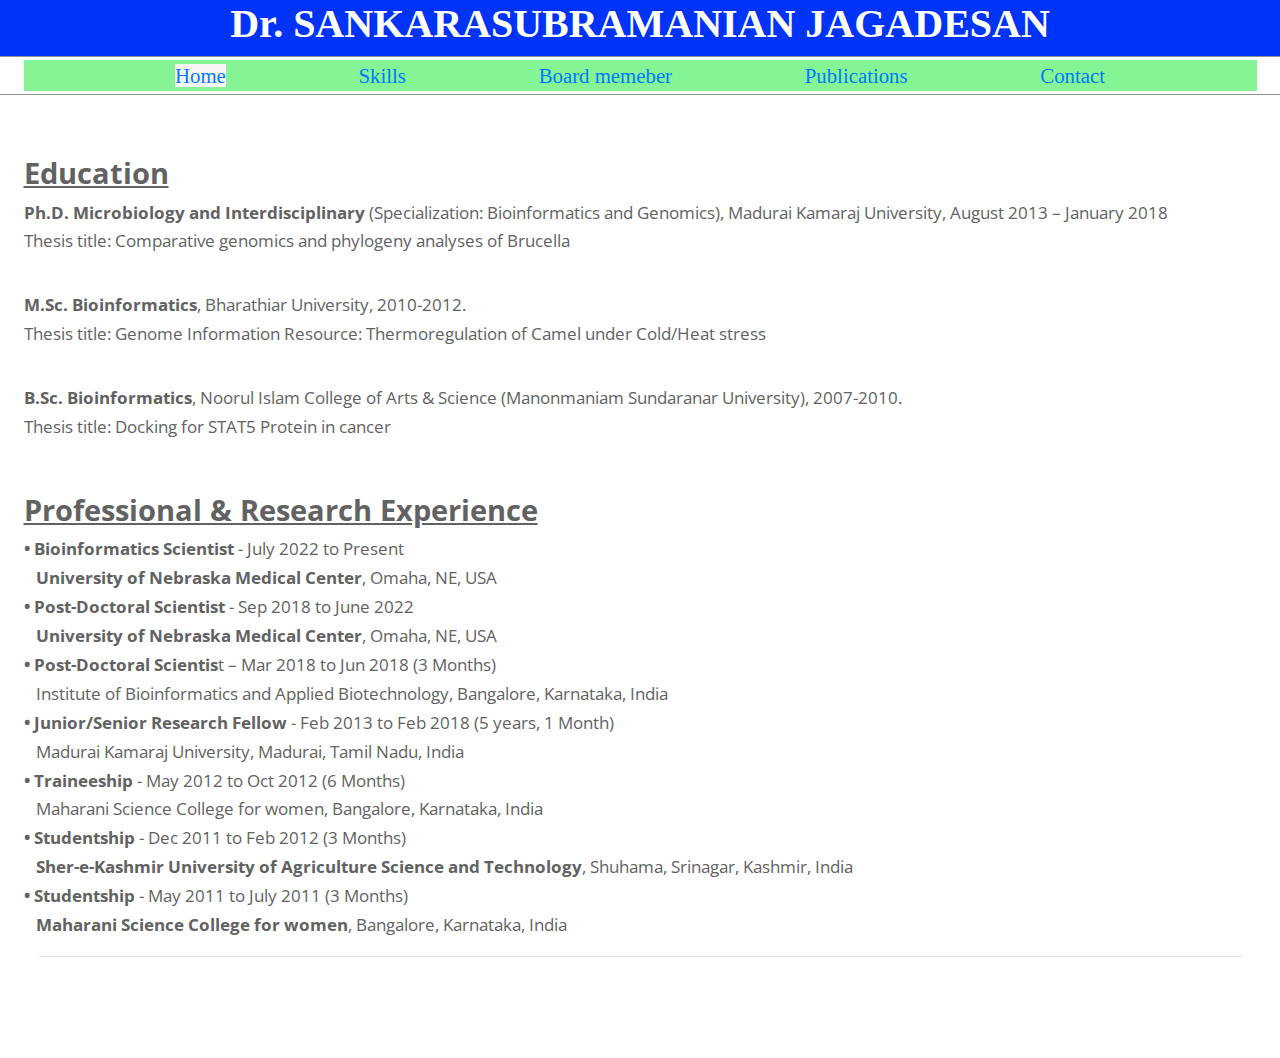
<file: index.html>
<!DOCTYPE html>
<html lang="en">
  <head>
    <meta charset="UTF-8" />
    <meta name="viewport" content="width=device-width, initial-scale=1.0" />
    <meta http-equiv="X-UA-Compatible" content="ie=edge" />
    <title>Sankarasubramanian Jagadesan</title>
    <link
      rel="stylesheet"
      href="https://fonts.googleapis.com/css?family=Open+Sans:300,400,600"
    />
    <!-- https://fonts.google.com/specimen/Open+Sans -->
    <link rel="stylesheet" href="css/all.min.css" />
    <!-- https://fontawesome.com/ -->
    <link rel="stylesheet" href="css/bootstrap.min.css" />
    <!-- https://getbootstrap.com/ -->
    <link rel="stylesheet" href="css/tooplate-style.css" />
    <style type="text/css">
    .tm-nav-section .container .row .col-12 .navbar.navbar-expand-md.navbar-light .collapse.navbar-collapse .navbar-nav.mx-auto.tm-navbar-nav li a {
    font-family: Cambria, Hoefler Text, Liberation Serif, Times, Times New Roman, serif;
}
    </style>
    <!--
Tooplate 2111 Pro Line
http://www.tooplate.com/view/2111-pro-line
-->
  </head>

  <body>
    <!-- page header -->
    <div class="align-content-lg-center" id="home">
      <div class="col-12 text-center" style="background: #0033F8">
      
          <h1 class="d-inline-block" style="color: #FFFFFF; font-family:'Times New Roman'"><strong>Dr. SANKARASUBRAMANIAN JAGADESAN</strong></h1>

      </div>
    </div>
    <!-- navbar -->
<div class="tm-nav-section">
      <div class="container">
        <div class="row">
          <div class="col-12">
            <nav class="navbar navbar-expand-md navbar-light">
              
             
              <div class="collapse navbar-collapse" style="background: #85F495">
                <ul class="navbar-nav mx-auto tm-navbar-nav">
                   <li>
                    <a style="background: #F9F5F6" href="/">Home</a>
					</li>
                  <li>
                    <a  href="/skills.html">Skills</a>
                  </li>
                  <li>
                    <a href="/boardmember.html">Board memeber</a>
                  </li>
                  <li>
                    <a href="/publications.html">Publications</a>
                  </li>
                  <li>
                    <a href="/contactus.html">Contact</a>
					</li>
                </ul>
              </div>
            </nav>
          </div>
        </div>
      </div>
    </div>

 
    <!-- Features -->
    <div class="container tm-features-section" id="features">
      <div class="row tm-features-row">
        <section >
        
     
			 
            <h3 class="tm-feature-h"><strong><u>Education</u></strong></h3>
     
          <p> <strong>Ph.D. Microbiology and Interdisciplinary</strong> (Specialization: Bioinformatics and Genomics), Madurai Kamaraj University, August 2013 – January 2018 <br>
            Thesis title: Comparative genomics and phylogeny analyses of Brucella&nbsp;</p>
          <p><strong>M.Sc. Bioinformatics</strong>, Bharathiar University, 2010-2012. <br>
          Thesis title: Genome Information Resource: Thermoregulation of Camel under Cold/Heat stress&nbsp;</p>
          <p><strong>B.Sc. Bioinformatics</strong>, Noorul Islam College of Arts &amp; Science (Manonmaniam Sundaranar University), 2007-2010. <br>
          Thesis title: Docking for STAT5 Protein in cancer &nbsp; </p>

        </section>
       
      </div>
		<br>
		<br>
		<div class="row tm-features-row">
        <section >
        
     
            <h3 class="tm-feature-h"><strong><u>Professional &amp; Research Experience</u></strong></h3>
     
          <p> <strong>• Bioinformatics Scientist</strong> - July 2022 to Present <br>
          &nbsp; &nbsp;<strong>University of Nebraska Medical Center</strong>, Omaha, NE, USA <br>
<strong> • Post-Doctoral Scientist</strong> - Sep 2018 to June 2022 <br>
&nbsp; &nbsp;<strong>University of Nebraska Medical Center</strong>, Omaha, NE, USA <br>
<strong> • Post-Doctoral Scientis</strong>t – Mar 2018 to Jun 2018 (3 Months) <br>
&nbsp; &nbsp;Institute of Bioinformatics and Applied Biotechnology, Bangalore, Karnataka, India <br>
          <strong>• Junior/Senior Research Fellow</strong> - Feb 2013 to Feb 2018 (5 years, 1 Month) <br>
          &nbsp; &nbsp;Madurai Kamaraj University, Madurai, Tamil Nadu, India <br>
          <strong>• Traineeship</strong> - May 2012 to Oct 2012 (6 Months) <br>
          &nbsp; &nbsp;Maharani Science College for women, Bangalore, Karnataka, India <br>
          <strong> • Studentship</strong> - Dec 2011 to Feb 2012 (3 Months) <br>
          <strong>&nbsp; &nbsp;Sher-e-Kashmir University of Agriculture Science and Technology</strong>, Shuhama, Srinagar, Kashmir, India <br>
<strong> • Studentship</strong> - May 2011 to July 2011 (3 Months) <br>
&nbsp; &nbsp;<strong>Maharani Science College for women</strong>, Bangalore, Karnataka, India&nbsp;</p>
			
         
          

        </section>
       
      </div>
		<hr>
    </div>

    <!-- Activities -->
    

      
    

    <script src="js/jquery-1.9.1.min.js"></script>
    <!-- Single Page Nav plugin works with this version of jQuery -->
    <script src="js/jquery.singlePageNav.min.js"></script>
    <script src="js/bootstrap.min.js"></script>
    <script>
      /**
       * detect IE
       * returns version of IE or false, if browser is not Internet Explorer
       */
      function detectIE() {
        var ua = window.navigator.userAgent;

        var msie = ua.indexOf("MSIE ");
        if (msie > 0) {
          // IE 10 or older => return version number
          return parseInt(ua.substring(msie + 5, ua.indexOf(".", msie)), 10);
        }

        var trident = ua.indexOf("Trident/");
        if (trident > 0) {
          // IE 11 => return version number
          var rv = ua.indexOf("rv:");
          return parseInt(ua.substring(rv + 3, ua.indexOf(".", rv)), 10);
        }

        // var edge = ua.indexOf('Edge/');
        // if (edge > 0) {
        //     // Edge (IE 12+) => return version number
        //     return parseInt(ua.substring(edge + 5, ua.indexOf('.', edge)), 10);
        // }

        // other browser
        return false;
      }

      function setVideoHeight() {
        const videoRatio = 1920 / 1080;
        const minVideoWidth = 400 * videoRatio;
        let secWidth = 0,
          secHeight = 0;

        secWidth = videoSec.width();
        secHeight = videoSec.height();

        secHeight = secWidth / 2.13;

        if (secHeight > 600) {
          secHeight = 600;
        } else if (secHeight < 400) {
          secHeight = 400;
        }

        if (secWidth > minVideoWidth) {
          $("video").width(secWidth);
        } else {
          $("video").width(minVideoWidth);
        }

        videoSec.height(secHeight);
      }

      // Parallax function
      // https://codepen.io/roborich/pen/wpAsm
      var background_image_parallax = function($object, multiplier) {
        multiplier = typeof multiplier !== "undefined" ? multiplier : 0.5;
        multiplier = 1 - multiplier;
        var $doc = $(document);
        $object.css({ "background-attatchment": "fixed" });
        $(window).scroll(function() {
          var from_top = $doc.scrollTop(),
            bg_css = "center " + multiplier * from_top + "px";
          $object.css({ "background-position": bg_css });
        });
      };

      $(window).scroll(function() {
        if ($(this).scrollTop() > 50) {
          $(".scrolltop:hidden")
            .stop(true, true)
            .fadeIn();
        } else {
          $(".scrolltop")
            .stop(true, true)
            .fadeOut();
        }

        // Make sticky header
        if ($(this).scrollTop() > 158) {
          $(".tm-nav-section").addClass("sticky");
        } else {
          $(".tm-nav-section").removeClass("sticky");
        }
      });

      let videoSec;

      $(function() {
        if (detectIE()) {
          alert(
            "Please use the latest version of Edge, Chrome, or Firefox for best browsing experience."
          );
        }

        const mainNav = $("#tmMainNav");
        mainNav.singlePageNav({
          filter: ":not(.external)",
          offset: $(".tm-nav-section").outerHeight(),
          updateHash: true,
          beforeStart: function() {
            mainNav.removeClass("show");
          }
        });

        videoSec = $("#tmVideoSection");

        // Adjust height of video when window is resized
        $(window).resize(function() {
          setVideoHeight();
        });

        setVideoHeight();

        $(window).on("load scroll resize", function() {
          var scrolled = $(this).scrollTop();
          var vidHeight = $("#hero-vid").height();
          var offset = vidHeight * 0.6;
          var scrollSpeed = 0.25;
          var windowWidth = window.innerWidth;

          if (windowWidth < 768) {
            scrollSpeed = 0.1;
            offset = vidHeight * 0.5;
          }

          $("#hero-vid").css(
            "transform",
            "translate3d(-50%, " + -(offset + scrolled * scrollSpeed) + "px, 0)"
          ); // parallax (25% scroll rate)
        });

        // Parallax image background
        background_image_parallax($(".tm-parallax"), 0.4);

        // Back to top
        $(".scroll").click(function() {
          $("html,body").animate(
            { scrollTop: $("#home").offset().top },
            "1000"
          );
          return false;
        });
      });
    </script>
  </body>
</html>
</file>
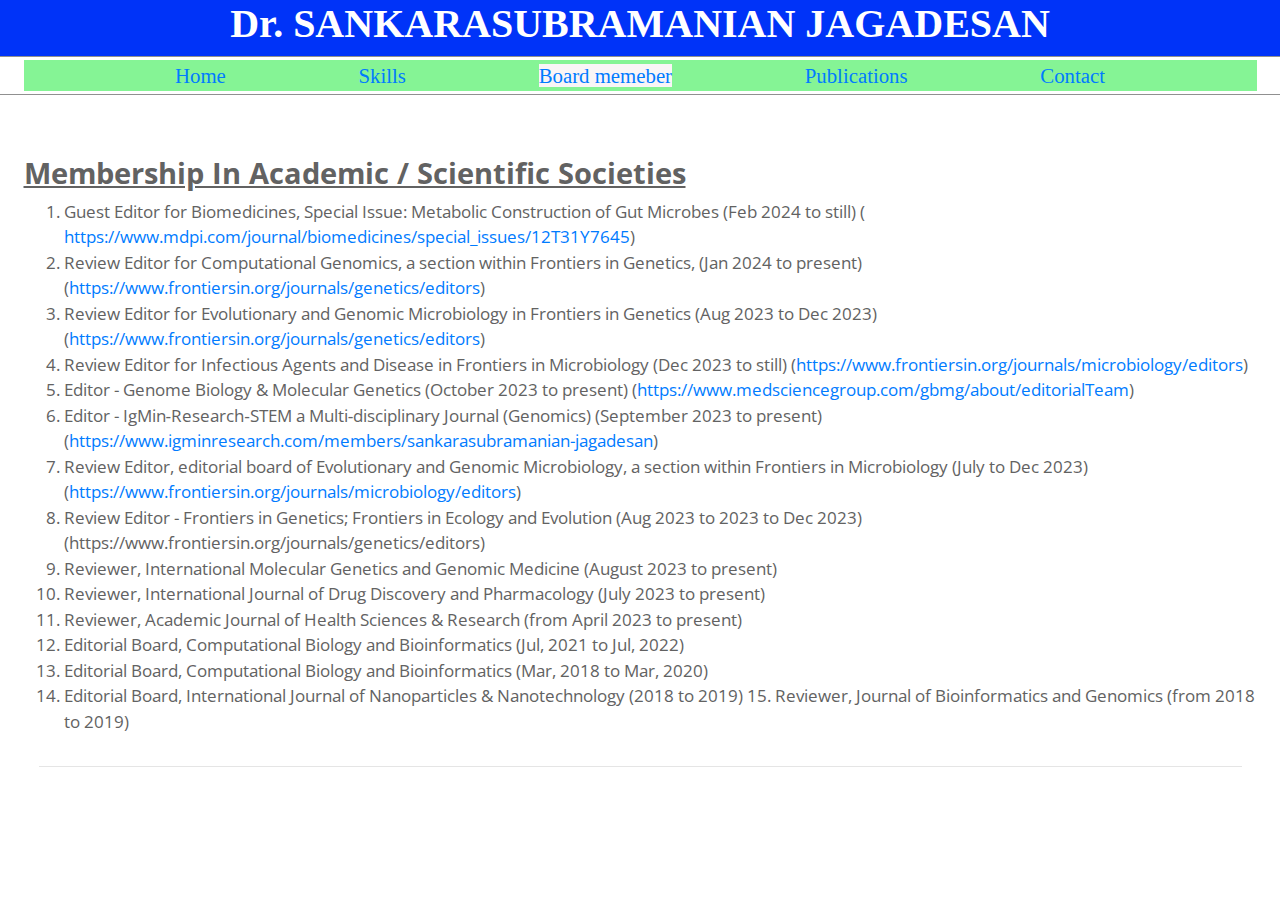
<file: boardmember.html>
<!DOCTYPE html>
<html lang="en">
  <head>
    <meta charset="UTF-8" />
    <meta name="viewport" content="width=device-width, initial-scale=1.0" />
    <meta http-equiv="X-UA-Compatible" content="ie=edge" />
    <title>Sankarasubramanian Jagadesan</title>
    <link
      rel="stylesheet"
      href="https://fonts.googleapis.com/css?family=Open+Sans:300,400,600"
    />
    <!-- https://fonts.google.com/specimen/Open+Sans -->
    <link rel="stylesheet" href="css/all.min.css" />
    <!-- https://fontawesome.com/ -->
    <link rel="stylesheet" href="css/bootstrap.min.css" />
    <!-- https://getbootstrap.com/ -->
    <link rel="stylesheet" href="css/tooplate-style.css" />
    <!--
Tooplate 2111 Pro Line
http://www.tooplate.com/view/2111-pro-line
-->
  </head>

  <body>
    <!-- page header -->
    <div class="align-content-lg-center" id="home">
      <div class="col-12 text-center" style="background: #0033F8">
      
          <h1 class="d-inline-block" style="color: #FFFFFF; font-family:'Times New Roman'"><strong>Dr. SANKARASUBRAMANIAN JAGADESAN</strong></h1>

      </div>
    </div>
    <!-- navbar -->
    <div class="tm-nav-section">
      <div class="container">
        <div class="row">
          <div class="col-12">
            <nav class="navbar navbar-expand-md navbar-light">


              <div class="collapse navbar-collapse" style="background: #85F495">
                <ul class="navbar-nav mx-auto tm-navbar-nav">
                   <li >
                    <a  href="/index.html">Home</a>
                  </li>
                  <li>
                    <a  href="/skills.html">Skills</a>
                  </li>
                  <li>
                    <a style="background: #F9F5F6" href="/">Board memeber</a>
                  </li>
                  <li>
                    <a href="/publications.html">Publications</a>
                  </li>
                  <li>
                    <a href="/contactus.html">Contact</a>
					</li>
                </ul>
              </div>
            </nav>
          </div>
        </div>
      </div>
    </div>

 
    <!-- Features -->
    <div class="container tm-features-section" id="features">
      <div class="row tm-features-row">
        <section >
        
     
            <h3 class="tm-feature-h"><strong><u>Membership In Academic / Scientific Societies</u></strong></h3>
            <ol>
              <li> Guest Editor for Biomedicines, Special Issue: Metabolic Construction of Gut Microbes (Feb 2024 to still) ( <a href="https://www.mdpi.com/journal/biomedicines/special_issues/12T31Y7645">https://www.mdpi.com/journal/biomedicines/special_issues/12T31Y7645</a>)&nbsp;</li>
              <li> Review Editor for Computational Genomics, a section within Frontiers in Genetics, (Jan 2024 to present) (<a href="https://www.frontiersin.org/journals/genetics/editors">https://www.frontiersin.org/journals/genetics/editors</a>)&nbsp;</li>
              <li> Review Editor for Evolutionary and Genomic Microbiology in Frontiers in Genetics (Aug 2023 to Dec 2023) (<a href="https://www.frontiersin.org/journals/genetics/editors">https://www.frontiersin.org/journals/genetics/editors</a>)&nbsp;</li>
              <li>Review Editor for Infectious Agents and Disease in Frontiers in Microbiology (Dec 2023 to still) (<a href="https://www.frontiersin.org/journals/microbiology/editors">https://www.frontiersin.org/journals/microbiology/editors</a>)&nbsp;</li>
              <li> Editor - Genome Biology &amp; Molecular Genetics (October 2023 to present) (<a href="https://www.medsciencegroup.com/gbmg/about/editorialTeam">https://www.medsciencegroup.com/gbmg/about/editorialTeam</a>)&nbsp;</li>
              <li> Editor - IgMin‐Research‐STEM a Multi‐disciplinary Journal (Genomics) (September 2023 to present) (<a href="https://www.igminresearch.com/members/sankarasubramanian-jagadesan">https://www.igminresearch.com/members/sankarasubramanian-jagadesan</a>)&nbsp;</li>
              <li>Review Editor, editorial board of Evolutionary and Genomic Microbiology, a section within Frontiers in Microbiology (July to Dec 2023) (<a href="https://www.frontiersin.org/journals/microbiology/editors">https://www.frontiersin.org/journals/microbiology/editors</a>)&nbsp;</li>
              <li>Review Editor - Frontiers in Genetics; Frontiers in Ecology and Evolution (Aug 2023 to 2023 to Dec 2023) (https://www.frontiersin.org/journals/genetics/editors)&nbsp;</li>
              <li>Reviewer, International Molecular Genetics and Genomic Medicine (August 2023 to present)&nbsp;</li>
              <li>Reviewer, International Journal of Drug Discovery and Pharmacology (July 2023 to present)&nbsp;</li>
              <li>Reviewer, Academic Journal of Health Sciences &amp; Research (from April 2023 to present)</li>
              <li>Editorial Board, Computational Biology and Bioinformatics (Jul, 2021 to Jul, 2022)&nbsp;</li>
              <li>Editorial Board, Computational Biology and Bioinformatics (Mar, 2018 to Mar, 2020)&nbsp;</li>
              <li>Editorial Board, International Journal of Nanoparticles &amp; Nanotechnology (2018 to 2019) 15. Reviewer, Journal of Bioinformatics and Genomics (from 2018 to 2019)&nbsp; </li>
            </ol>
           
        </section>
       
      </div>
		<hr>
	  <br>
		<br>
		
       
  </div>
    </div>

    <!-- Activities -->
    

      
    

    <script src="js/jquery-1.9.1.min.js"></script>
    <!-- Single Page Nav plugin works with this version of jQuery -->
    <script src="js/jquery.singlePageNav.min.js"></script>
    <script src="js/bootstrap.min.js"></script>
    <script>
      /**
       * detect IE
       * returns version of IE or false, if browser is not Internet Explorer
       */
      function detectIE() {
        var ua = window.navigator.userAgent;

        var msie = ua.indexOf("MSIE ");
        if (msie > 0) {
          // IE 10 or older => return version number
          return parseInt(ua.substring(msie + 5, ua.indexOf(".", msie)), 10);
        }

        var trident = ua.indexOf("Trident/");
        if (trident > 0) {
          // IE 11 => return version number
          var rv = ua.indexOf("rv:");
          return parseInt(ua.substring(rv + 3, ua.indexOf(".", rv)), 10);
        }

        // var edge = ua.indexOf('Edge/');
        // if (edge > 0) {
        //     // Edge (IE 12+) => return version number
        //     return parseInt(ua.substring(edge + 5, ua.indexOf('.', edge)), 10);
        // }

        // other browser
        return false;
      }

      function setVideoHeight() {
        const videoRatio = 1920 / 1080;
        const minVideoWidth = 400 * videoRatio;
        let secWidth = 0,
          secHeight = 0;

        secWidth = videoSec.width();
        secHeight = videoSec.height();

        secHeight = secWidth / 2.13;

        if (secHeight > 600) {
          secHeight = 600;
        } else if (secHeight < 400) {
          secHeight = 400;
        }

        if (secWidth > minVideoWidth) {
          $("video").width(secWidth);
        } else {
          $("video").width(minVideoWidth);
        }

        videoSec.height(secHeight);
      }

      // Parallax function
      // https://codepen.io/roborich/pen/wpAsm
      var background_image_parallax = function($object, multiplier) {
        multiplier = typeof multiplier !== "undefined" ? multiplier : 0.5;
        multiplier = 1 - multiplier;
        var $doc = $(document);
        $object.css({ "background-attatchment": "fixed" });
        $(window).scroll(function() {
          var from_top = $doc.scrollTop(),
            bg_css = "center " + multiplier * from_top + "px";
          $object.css({ "background-position": bg_css });
        });
      };

      $(window).scroll(function() {
        if ($(this).scrollTop() > 50) {
          $(".scrolltop:hidden")
            .stop(true, true)
            .fadeIn();
        } else {
          $(".scrolltop")
            .stop(true, true)
            .fadeOut();
        }

        // Make sticky header
        if ($(this).scrollTop() > 158) {
          $(".tm-nav-section").addClass("sticky");
        } else {
          $(".tm-nav-section").removeClass("sticky");
        }
      });

      let videoSec;

      $(function() {
        if (detectIE()) {
          alert(
            "Please use the latest version of Edge, Chrome, or Firefox for best browsing experience."
          );
        }

        const mainNav = $("#tmMainNav");
        mainNav.singlePageNav({
          filter: ":not(.external)",
          offset: $(".tm-nav-section").outerHeight(),
          updateHash: true,
          beforeStart: function() {
            mainNav.removeClass("show");
          }
        });

        videoSec = $("#tmVideoSection");

        // Adjust height of video when window is resized
        $(window).resize(function() {
          setVideoHeight();
        });

        setVideoHeight();

        $(window).on("load scroll resize", function() {
          var scrolled = $(this).scrollTop();
          var vidHeight = $("#hero-vid").height();
          var offset = vidHeight * 0.6;
          var scrollSpeed = 0.25;
          var windowWidth = window.innerWidth;

          if (windowWidth < 768) {
            scrollSpeed = 0.1;
            offset = vidHeight * 0.5;
          }

          $("#hero-vid").css(
            "transform",
            "translate3d(-50%, " + -(offset + scrolled * scrollSpeed) + "px, 0)"
          ); // parallax (25% scroll rate)
        });

        // Parallax image background
        background_image_parallax($(".tm-parallax"), 0.4);

        // Back to top
        $(".scroll").click(function() {
          $("html,body").animate(
            { scrollTop: $("#home").offset().top },
            "1000"
          );
          return false;
        });
      });
    </script>
  </body>
</html>
</file>
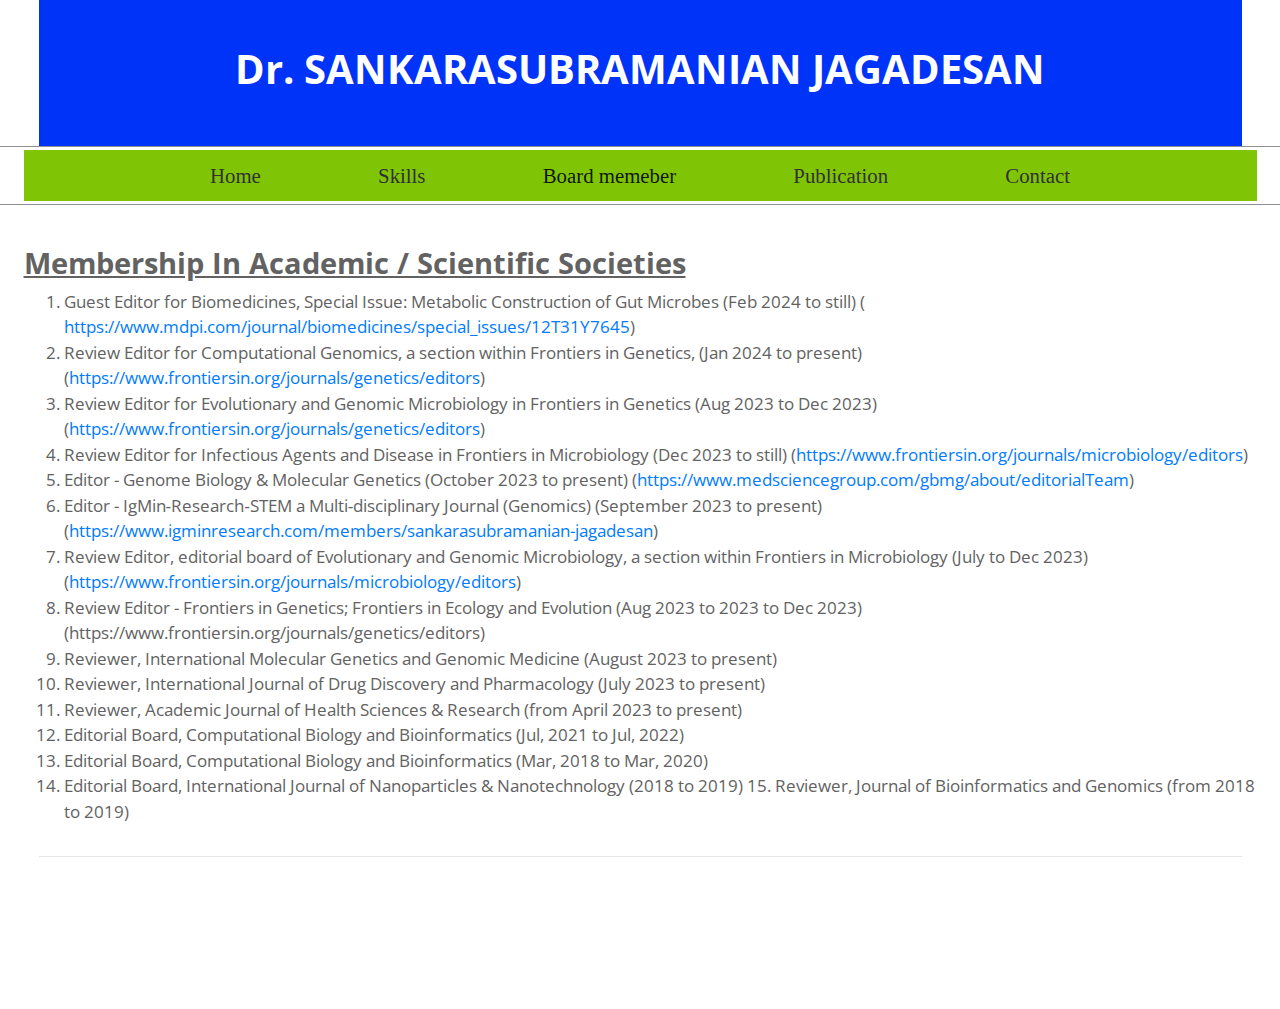
<file: boardmemeber.html>
<!DOCTYPE html>
<html lang="en">
  <head>
    <meta charset="UTF-8" />
    <meta name="viewport" content="width=device-width, initial-scale=1.0" />
    <meta http-equiv="X-UA-Compatible" content="ie=edge" />
    <title>Pro Line - Bootstrap v4.1.3 Template</title>
    <link
      rel="stylesheet"
      href="https://fonts.googleapis.com/css?family=Open+Sans:300,400,600"
    />
    <!-- https://fonts.google.com/specimen/Open+Sans -->
    <link rel="stylesheet" href="css/all.min.css" />
    <!-- https://fontawesome.com/ -->
    <link rel="stylesheet" href="css/bootstrap.min.css" />
    <!-- https://getbootstrap.com/ -->
    <link rel="stylesheet" href="css/tooplate-style.css" />
    <!--
Tooplate 2111 Pro Line
http://www.tooplate.com/view/2111-pro-line
-->
  </head>

  <body>
    <!-- page header -->
    <div class="container" id="home">
      <div class="col-12 text-center" style="background: #0033F8">
        <div class="tm-page-header">
       
          <h1 class="d-inline-block" style="color: #FFFFFF"><strong>Dr. SANKARASUBRAMANIAN JAGADESAN</strong></h1>
        </div>
      </div>
    </div>
    <!-- navbar -->
    <div class="tm-nav-section">
      <div class="container">
        <div class="row">
          <div class="col-12">
            <nav class="navbar navbar-expand-md navbar-light">
              <button
                class="navbar-toggler"
                type="button"
                data-toggle="collapse"
                data-target="#tmMainNav"
                aria-controls="tmMainNav"
                aria-expanded="false"
                aria-label="Toggle navigation"
              >
                <span class="navbar-toggler-icon"></span>
              </button>

              <div class="collapse navbar-collapse" id="tmMainNav"  style="background: #7FC506">
                <ul class="navbar-nav mx-auto tm-navbar-nav">
                  <li class="nav-item">
                    <a class="nav-link" href="index.html">Home</a>
                  </li>
                  <li class="nav-item">
                    <a class="nav-link" href="skills.html">Skills</a>
                  </li>
                  <li class="nav-item active">
                    <a class="nav-link" href="boardmember.html">Board memeber<span class="sr-only">(current)</span></a>
                  </li>
                  <li class="nav-item">
                    <a class="nav-link" href="publication.html">Publication</a>
                  </li>
                  <li class="nav-item">
                    <a class="nav-link" href="contactus.html">Contact</a>
                 
                </ul>
              </div>
            </nav>
          </div>
        </div>
      </div>
    </div>

 
    <!-- Features -->
    <div class="container tm-features-section" id="features">
      <div class="row tm-features-row">
        <section >
        
     
            <h3 class="tm-feature-h"><strong><u>Membership In Academic / Scientific Societies</u></strong></h3>
            <ol>
              <li> Guest Editor for Biomedicines, Special Issue: Metabolic Construction of Gut Microbes (Feb 2024 to still) ( <a href="https://www.mdpi.com/journal/biomedicines/special_issues/12T31Y7645">https://www.mdpi.com/journal/biomedicines/special_issues/12T31Y7645</a>)&nbsp;</li>
              <li> Review Editor for Computational Genomics, a section within Frontiers in Genetics, (Jan 2024 to present) (<a href="https://www.frontiersin.org/journals/genetics/editors">https://www.frontiersin.org/journals/genetics/editors</a>)&nbsp;</li>
              <li> Review Editor for Evolutionary and Genomic Microbiology in Frontiers in Genetics (Aug 2023 to Dec 2023) (<a href="https://www.frontiersin.org/journals/genetics/editors">https://www.frontiersin.org/journals/genetics/editors</a>)&nbsp;</li>
              <li>Review Editor for Infectious Agents and Disease in Frontiers in Microbiology (Dec 2023 to still) (<a href="https://www.frontiersin.org/journals/microbiology/editors">https://www.frontiersin.org/journals/microbiology/editors</a>)&nbsp;</li>
              <li> Editor - Genome Biology &amp; Molecular Genetics (October 2023 to present) (<a href="https://www.medsciencegroup.com/gbmg/about/editorialTeam">https://www.medsciencegroup.com/gbmg/about/editorialTeam</a>)&nbsp;</li>
              <li> Editor - IgMin‐Research‐STEM a Multi‐disciplinary Journal (Genomics) (September 2023 to present) (<a href="https://www.igminresearch.com/members/sankarasubramanian-jagadesan">https://www.igminresearch.com/members/sankarasubramanian-jagadesan</a>)&nbsp;</li>
              <li>Review Editor, editorial board of Evolutionary and Genomic Microbiology, a section within Frontiers in Microbiology (July to Dec 2023) (<a href="https://www.frontiersin.org/journals/microbiology/editors">https://www.frontiersin.org/journals/microbiology/editors</a>)&nbsp;</li>
              <li>Review Editor - Frontiers in Genetics; Frontiers in Ecology and Evolution (Aug 2023 to 2023 to Dec 2023) (https://www.frontiersin.org/journals/genetics/editors)&nbsp;</li>
              <li>Reviewer, International Molecular Genetics and Genomic Medicine (August 2023 to present)&nbsp;</li>
              <li>Reviewer, International Journal of Drug Discovery and Pharmacology (July 2023 to present)&nbsp;</li>
              <li>Reviewer, Academic Journal of Health Sciences &amp; Research (from April 2023 to present)</li>
              <li>Editorial Board, Computational Biology and Bioinformatics (Jul, 2021 to Jul, 2022)&nbsp;</li>
              <li>Editorial Board, Computational Biology and Bioinformatics (Mar, 2018 to Mar, 2020)&nbsp;</li>
              <li>Editorial Board, International Journal of Nanoparticles &amp; Nanotechnology (2018 to 2019) 15. Reviewer, Journal of Bioinformatics and Genomics (from 2018 to 2019)&nbsp; </li>
            </ol>
           
        </section>
       
      </div>
		<hr>
	  <br>
		<br>
		
       
  </div>
    </div>

    <!-- Activities -->
    

      
    

    <script src="js/jquery-1.9.1.min.js"></script>
    <!-- Single Page Nav plugin works with this version of jQuery -->
    <script src="js/jquery.singlePageNav.min.js"></script>
    <script src="js/bootstrap.min.js"></script>
    <script>
      /**
       * detect IE
       * returns version of IE or false, if browser is not Internet Explorer
       */
      function detectIE() {
        var ua = window.navigator.userAgent;

        var msie = ua.indexOf("MSIE ");
        if (msie > 0) {
          // IE 10 or older => return version number
          return parseInt(ua.substring(msie + 5, ua.indexOf(".", msie)), 10);
        }

        var trident = ua.indexOf("Trident/");
        if (trident > 0) {
          // IE 11 => return version number
          var rv = ua.indexOf("rv:");
          return parseInt(ua.substring(rv + 3, ua.indexOf(".", rv)), 10);
        }

        // var edge = ua.indexOf('Edge/');
        // if (edge > 0) {
        //     // Edge (IE 12+) => return version number
        //     return parseInt(ua.substring(edge + 5, ua.indexOf('.', edge)), 10);
        // }

        // other browser
        return false;
      }

      function setVideoHeight() {
        const videoRatio = 1920 / 1080;
        const minVideoWidth = 400 * videoRatio;
        let secWidth = 0,
          secHeight = 0;

        secWidth = videoSec.width();
        secHeight = videoSec.height();

        secHeight = secWidth / 2.13;

        if (secHeight > 600) {
          secHeight = 600;
        } else if (secHeight < 400) {
          secHeight = 400;
        }

        if (secWidth > minVideoWidth) {
          $("video").width(secWidth);
        } else {
          $("video").width(minVideoWidth);
        }

        videoSec.height(secHeight);
      }

      // Parallax function
      // https://codepen.io/roborich/pen/wpAsm
      var background_image_parallax = function($object, multiplier) {
        multiplier = typeof multiplier !== "undefined" ? multiplier : 0.5;
        multiplier = 1 - multiplier;
        var $doc = $(document);
        $object.css({ "background-attatchment": "fixed" });
        $(window).scroll(function() {
          var from_top = $doc.scrollTop(),
            bg_css = "center " + multiplier * from_top + "px";
          $object.css({ "background-position": bg_css });
        });
      };

      $(window).scroll(function() {
        if ($(this).scrollTop() > 50) {
          $(".scrolltop:hidden")
            .stop(true, true)
            .fadeIn();
        } else {
          $(".scrolltop")
            .stop(true, true)
            .fadeOut();
        }

        // Make sticky header
        if ($(this).scrollTop() > 158) {
          $(".tm-nav-section").addClass("sticky");
        } else {
          $(".tm-nav-section").removeClass("sticky");
        }
      });

      let videoSec;

      $(function() {
        if (detectIE()) {
          alert(
            "Please use the latest version of Edge, Chrome, or Firefox for best browsing experience."
          );
        }

        const mainNav = $("#tmMainNav");
        mainNav.singlePageNav({
          filter: ":not(.external)",
          offset: $(".tm-nav-section").outerHeight(),
          updateHash: true,
          beforeStart: function() {
            mainNav.removeClass("show");
          }
        });

        videoSec = $("#tmVideoSection");

        // Adjust height of video when window is resized
        $(window).resize(function() {
          setVideoHeight();
        });

        setVideoHeight();

        $(window).on("load scroll resize", function() {
          var scrolled = $(this).scrollTop();
          var vidHeight = $("#hero-vid").height();
          var offset = vidHeight * 0.6;
          var scrollSpeed = 0.25;
          var windowWidth = window.innerWidth;

          if (windowWidth < 768) {
            scrollSpeed = 0.1;
            offset = vidHeight * 0.5;
          }

          $("#hero-vid").css(
            "transform",
            "translate3d(-50%, " + -(offset + scrolled * scrollSpeed) + "px, 0)"
          ); // parallax (25% scroll rate)
        });

        // Parallax image background
        background_image_parallax($(".tm-parallax"), 0.4);

        // Back to top
        $(".scroll").click(function() {
          $("html,body").animate(
            { scrollTop: $("#home").offset().top },
            "1000"
          );
          return false;
        });
      });
    </script>
  </body>
</html>
</file>
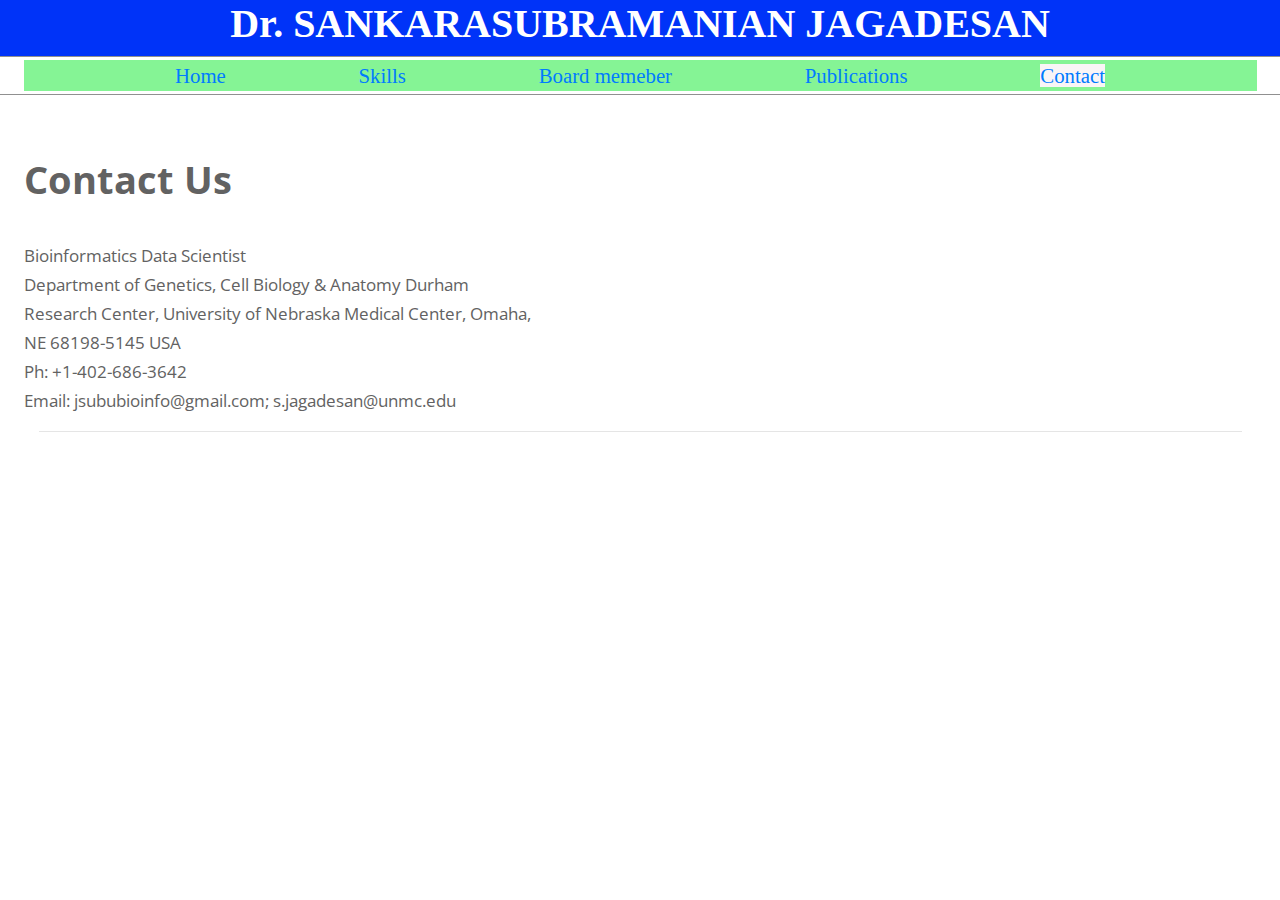
<file: contactus.html>
<!DOCTYPE html>
<html lang="en">
  <head>
    <meta charset="UTF-8" />
    <meta name="viewport" content="width=device-width, initial-scale=1.0" />
    <meta http-equiv="X-UA-Compatible" content="ie=edge" />
    <title>Sankarasubramanian Jagadesan</title>
    <link
      rel="stylesheet"
      href="https://fonts.googleapis.com/css?family=Open+Sans:300,400,600"
    />
    <!-- https://fonts.google.com/specimen/Open+Sans -->
    <link rel="stylesheet" href="css/all.min.css" />
    <!-- https://fontawesome.com/ -->
    <link rel="stylesheet" href="css/bootstrap.min.css" />
    <!-- https://getbootstrap.com/ -->
    <link rel="stylesheet" href="css/tooplate-style.css" />
    <!--
Tooplate 2111 Pro Line
http://www.tooplate.com/view/2111-pro-line
-->
  </head>

  <body>
    <!-- page header -->
   <div class="align-content-lg-center" id="home">
      <div class="col-12 text-center" style="background: #0033F8">
      
          <h1 class="d-inline-block" style="color: #FFFFFF; font-family:'Times New Roman'"><strong>Dr. SANKARASUBRAMANIAN JAGADESAN</strong></h1>

      </div>
      </div>
    <!-- navbar -->
    <div class="tm-nav-section">
      <div class="container">
        <div class="row">
          <div class="col-12">
            <nav class="navbar navbar-expand-md navbar-light">

              <div class="collapse navbar-collapse" style="background: #85F495">
                <ul class="navbar-nav mx-auto tm-navbar-nav">
                  <li >
                    <a  href="/index.html">Home</a>
                  </li>
                  <li>
                    <a  href="/skills.html">Skills</a>
                  </li>
                  <li>
                    <a href="/boardmember.html">Board memeber</a>
                  </li>
                  <li>
                    <a href="/publications.html">Publications</a>
                  </li>
                  <li>
                    <a style="background: #F9F5F6" href="/">Contact</a>
					</li>
                </ul>
              </div>
            </nav>
          </div>
        </div>
      </div>
    </div>

 
    <!-- Features -->
    <div class="container tm-features-section" id="features">
      <div class="row">
        <div class="col-xl-5 col-lg-6 col-md-12 tm-contact-left">
          
            <header>
              <h2 class="tm-contact-header text-left"><strong>Contact Us</strong></h2>
            </header>
                          <div>
                <p class="text-left">Bioinformatics Data Scientist
                  <br>
Department of Genetics, Cell Biology &amp; Anatomy
Durham Research Center,
University of Nebraska Medical Center,
Omaha, NE 68198-5145 USA <br>
Ph: +1-402-686-3642<br>
Email: jsububioinfo@gmail.com; s.jagadesan@unmc.edu</p></div>
              
        </div>
            </form>
      </div>
		<hr>

    

    <script src="js/jquery-1.9.1.min.js"></script>
    <!-- Single Page Nav plugin works with this version of jQuery -->
    <script src="js/jquery.singlePageNav.min.js"></script>
    <script src="js/bootstrap.min.js"></script>
    <script>
      /**
       * detect IE
       * returns version of IE or false, if browser is not Internet Explorer
       */
      function detectIE() {
        var ua = window.navigator.userAgent;

        var msie = ua.indexOf("MSIE ");
        if (msie > 0) {
          // IE 10 or older => return version number
          return parseInt(ua.substring(msie + 5, ua.indexOf(".", msie)), 10);
        }

        var trident = ua.indexOf("Trident/");
        if (trident > 0) {
          // IE 11 => return version number
          var rv = ua.indexOf("rv:");
          return parseInt(ua.substring(rv + 3, ua.indexOf(".", rv)), 10);
        }

        // var edge = ua.indexOf('Edge/');
        // if (edge > 0) {
        //     // Edge (IE 12+) => return version number
        //     return parseInt(ua.substring(edge + 5, ua.indexOf('.', edge)), 10);
        // }

        // other browser
        return false;
      }

      function setVideoHeight() {
        const videoRatio = 1920 / 1080;
        const minVideoWidth = 400 * videoRatio;
        let secWidth = 0,
          secHeight = 0;

        secWidth = videoSec.width();
        secHeight = videoSec.height();

        secHeight = secWidth / 2.13;

        if (secHeight > 600) {
          secHeight = 600;
        } else if (secHeight < 400) {
          secHeight = 400;
        }

        if (secWidth > minVideoWidth) {
          $("video").width(secWidth);
        } else {
          $("video").width(minVideoWidth);
        }

        videoSec.height(secHeight);
      }

      // Parallax function
      // https://codepen.io/roborich/pen/wpAsm
      var background_image_parallax = function($object, multiplier) {
        multiplier = typeof multiplier !== "undefined" ? multiplier : 0.5;
        multiplier = 1 - multiplier;
        var $doc = $(document);
        $object.css({ "background-attatchment": "fixed" });
        $(window).scroll(function() {
          var from_top = $doc.scrollTop(),
            bg_css = "center " + multiplier * from_top + "px";
          $object.css({ "background-position": bg_css });
        });
      };

      $(window).scroll(function() {
        if ($(this).scrollTop() > 50) {
          $(".scrolltop:hidden")
            .stop(true, true)
            .fadeIn();
        } else {
          $(".scrolltop")
            .stop(true, true)
            .fadeOut();
        }

        // Make sticky header
        if ($(this).scrollTop() > 158) {
          $(".tm-nav-section").addClass("sticky");
        } else {
          $(".tm-nav-section").removeClass("sticky");
        }
      });

      let videoSec;

      $(function() {
        if (detectIE()) {
          alert(
            "Please use the latest version of Edge, Chrome, or Firefox for best browsing experience."
          );
        }

        const mainNav = $("#tmMainNav");
        mainNav.singlePageNav({
          filter: ":not(.external)",
          offset: $(".tm-nav-section").outerHeight(),
          updateHash: true,
          beforeStart: function() {
            mainNav.removeClass("show");
          }
        });

        videoSec = $("#tmVideoSection");

        // Adjust height of video when window is resized
        $(window).resize(function() {
          setVideoHeight();
        });

        setVideoHeight();

        $(window).on("load scroll resize", function() {
          var scrolled = $(this).scrollTop();
          var vidHeight = $("#hero-vid").height();
          var offset = vidHeight * 0.6;
          var scrollSpeed = 0.25;
          var windowWidth = window.innerWidth;

          if (windowWidth < 768) {
            scrollSpeed = 0.1;
            offset = vidHeight * 0.5;
          }

          $("#hero-vid").css(
            "transform",
            "translate3d(-50%, " + -(offset + scrolled * scrollSpeed) + "px, 0)"
          ); // parallax (25% scroll rate)
        });

        // Parallax image background
        background_image_parallax($(".tm-parallax"), 0.4);

        // Back to top
        $(".scroll").click(function() {
          $("html,body").animate(
            { scrollTop: $("#home").offset().top },
            "1000"
          );
          return false;
        });
      });
    </script>
  </body>
</html>
</file>
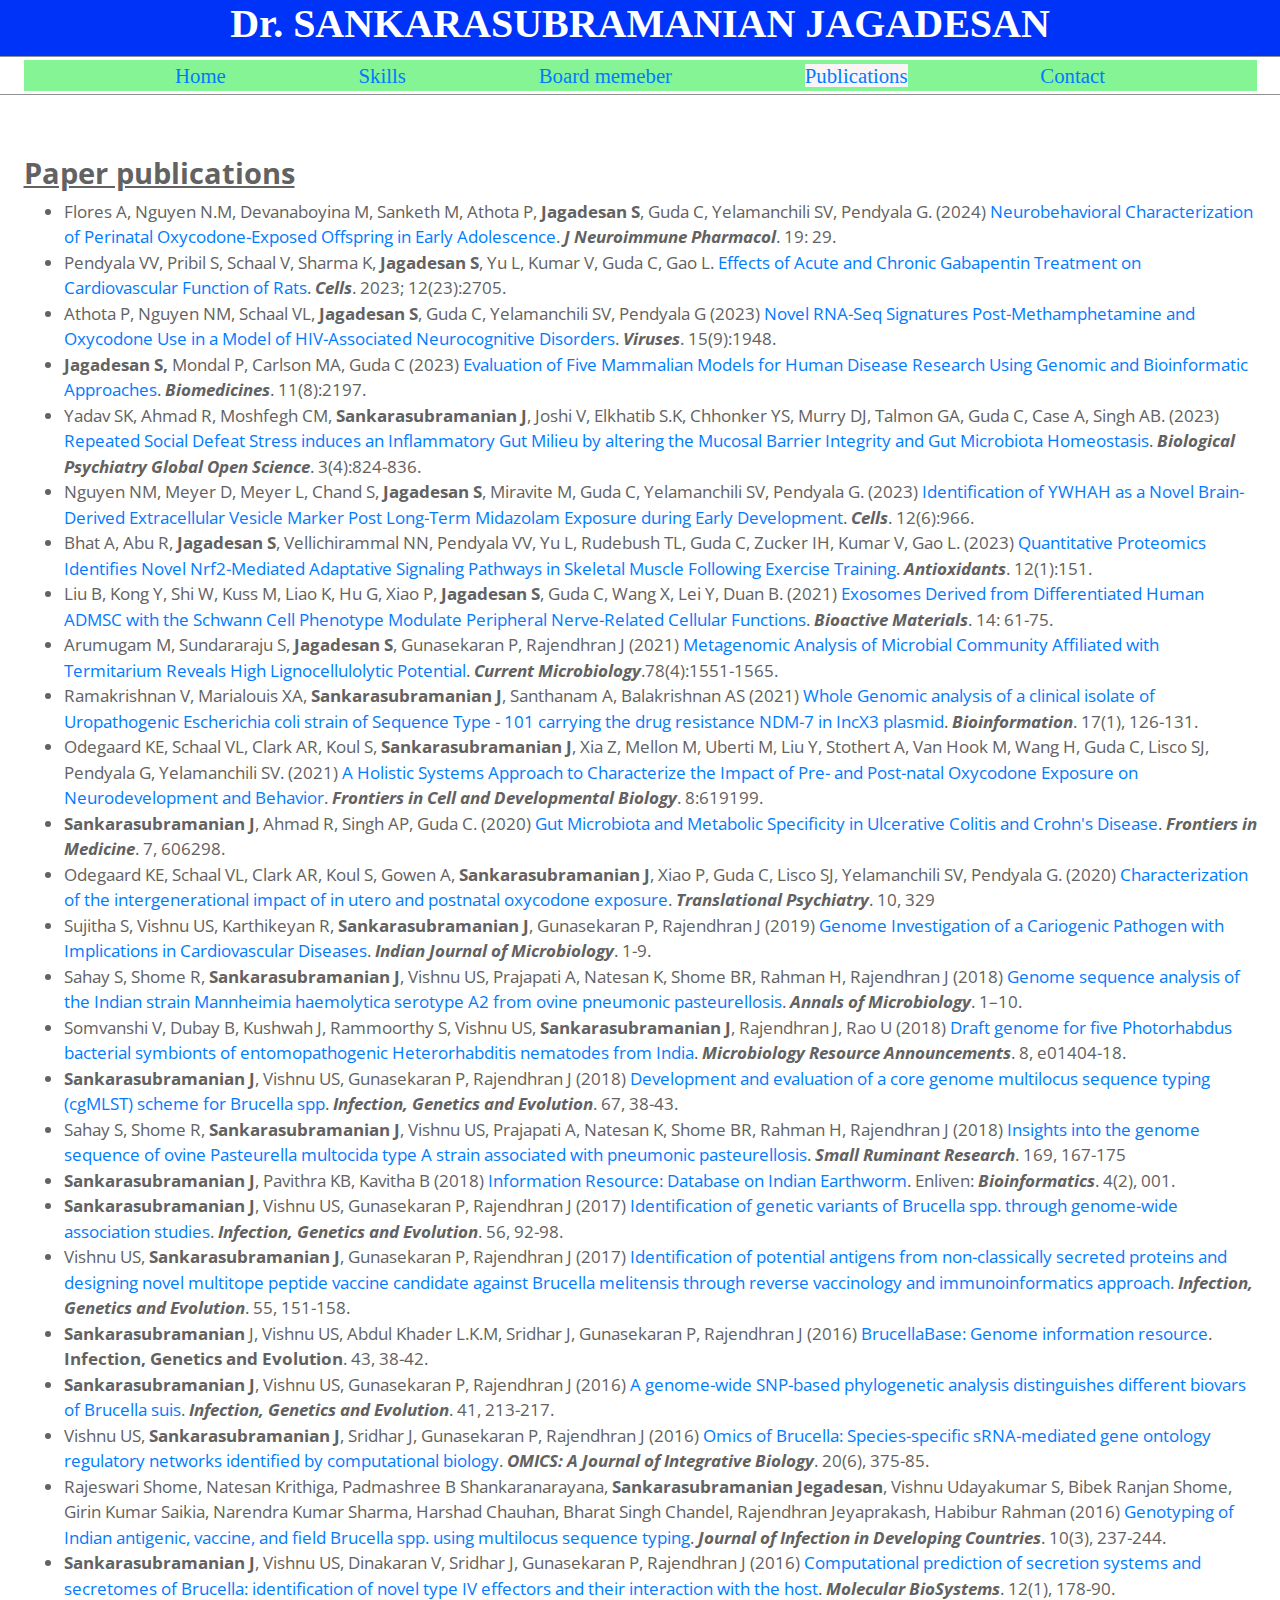
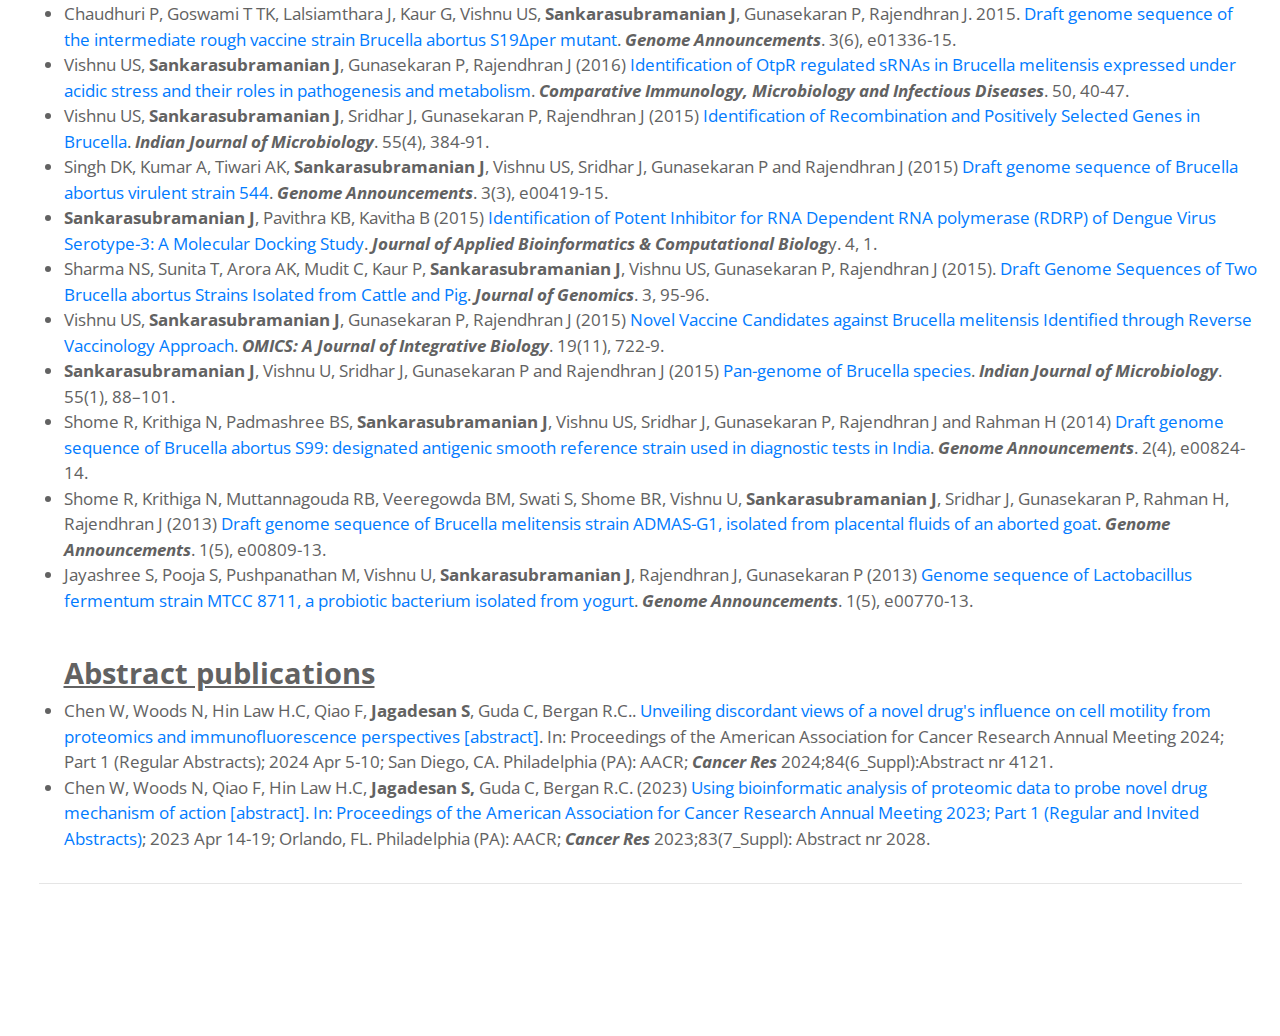
<file: publications.html>
<!DOCTYPE html>
<html lang="en">
  <head>
    <meta charset="UTF-8" />
    <meta name="viewport" content="width=device-width, initial-scale=1.0" />
    <meta http-equiv="X-UA-Compatible" content="ie=edge" />
    <title>Sankarasubramanian Jagadesan</title>
    <link
      rel="stylesheet"
      href="https://fonts.googleapis.com/css?family=Open+Sans:300,400,600"
    />
    <!-- https://fonts.google.com/specimen/Open+Sans -->
    <link rel="stylesheet" href="css/all.min.css" />
    <!-- https://fontawesome.com/ -->
    <link rel="stylesheet" href="css/bootstrap.min.css" />
    <!-- https://getbootstrap.com/ -->
    <link rel="stylesheet" href="css/tooplate-style.css" />
    <!--
Tooplate 2111 Pro Line
http://www.tooplate.com/view/2111-pro-line
-->
  </head>

  <body>
    <!-- page header -->
   <div class="align-content-lg-center" id="home">
      <div class="col-12 text-center" style="background: #0033F8">
      
          <h1 class="d-inline-block" style="color: #FFFFFF; font-family:'Times New Roman'"><strong>Dr. SANKARASUBRAMANIAN JAGADESAN</strong></h1>

      </div>
    </div>
    <!-- navbar -->
    <div class="tm-nav-section">
      <div class="container">
        <div class="row">
          <div class="col-12">
            <nav class="navbar navbar-expand-md navbar-light">
          
              <div class="collapse navbar-collapse" style="background: #85F495">
                <ul class="navbar-nav mx-auto tm-navbar-nav">
                   <li >
                    <a  href="/index.html">Home</a>
                  </li>
                  <li>
                    <a  href="/skills.html">Skills</a>
                  </li>
                  <li>
                    <a href="/boardmember.html">Board memeber</a>
                  </li>
                  <li>
                    <a style="background: #F9F5F6" href="/">Publications</a>
                  </li>
                  <li>
                    <a href="/contactus.html">Contact</a>
					</li>
                </ul>
              </div>
            </nav>
          </div>
        </div>
      </div>
    </div>

 
    <!-- Features -->
    <div class="container tm-features-section" id="features">
      <div class="row tm-features-row">
        <section >
        
     
            <h3 class="tm-feature-h"><strong><u>Paper publications</u></strong></h3>
            <ul>
              <li>Flores A, Nguyen N.M, Devanaboyina M, Sanketh M, Athota P, <strong>Jagadesan S</strong>, Guda C, Yelamanchili SV, Pendyala G. (2024) <a href="https://doi.org/10.1007/s11481-024-10129-7">Neurobehavioral Characterization of Perinatal Oxycodone-Exposed Offspring in Early Adolescence</a>. <strong><em>J Neuroimmune Pharmacol</em></strong>. 19: 29. &nbsp;</li>

<li> Pendyala VV, Pribil S, Schaal V, Sharma K, <strong>Jagadesan S</strong>, Yu L, Kumar V, Guda C, Gao L. <a href="https://www.mdpi.com/2073-4409/12/23/2705">Effects of Acute and Chronic Gabapentin Treatment on Cardiovascular Function of Rats</a>. <strong><em>Cells</em></strong>. 2023; 12(23):2705.</li>
              <li>Athota P, Nguyen NM, Schaal VL, <strong>Jagadesan S</strong>, Guda C, Yelamanchili SV, Pendyala G (2023) <a href="https://doi.org/10.3390/v15091948">Novel RNA-Seq Signatures Post-Methamphetamine and Oxycodone Use in a Model of HIV-Associated Neurocognitive Disorders</a>. <strong><em>Viruses</em></strong>. 15(9):1948.&nbsp;</li>
              <li><strong>Jagadesan S,</strong> Mondal P, Carlson MA, Guda C (2023) <a href="https://doi.org/10.3390/biomedicines11082197">Evaluation of Five Mammalian Models for Human Disease Research Using Genomic and Bioinformatic Approaches</a>. <strong><em>Biomedicines</em></strong>. 11(8):2197.&nbsp;</li>
              
              <li>Yadav SK, Ahmad R, Moshfegh CM, <strong>Sankarasubramanian J</strong>, Joshi V, Elkhatib S.K, Chhonker YS, Murry DJ, Talmon GA, Guda C, Case A, Singh AB. (2023) <a href="https://doi.org/10.1016/j.bpsgos.2023.03.005">Repeated Social Defeat Stress induces an Inflammatory Gut Milieu by altering the Mucosal Barrier Integrity and Gut Microbiota Homeostasis</a>. <em><strong>Biological Psychiatry Global Open Science</strong></em>. 3(4):824-836.&nbsp;</li>
              <li>Nguyen NM, Meyer D, Meyer L, Chand S, <strong>Jagadesan S</strong>, Miravite M, Guda C, Yelamanchili SV, Pendyala G. (2023) <a href="https://doi.org/10.3390/cells12060966">Identification of YWHAH as a Novel Brain-Derived Extracellular Vesicle Marker Post Long-Term Midazolam Exposure during Early Development</a>. <strong><em>Cells</em></strong>. 12(6):966.&nbsp;</li>
              <li>Bhat A, Abu R, <strong>Jagadesan S</strong>, Vellichirammal NN, Pendyala VV, Yu L, Rudebush TL, Guda C, Zucker IH, Kumar V, Gao L. (2023) <a href="https://doi.org/10.3390/antiox12010151">Quantitative Proteomics Identifies Novel Nrf2-Mediated Adaptative Signaling Pathways in Skeletal Muscle Following Exercise Training</a>. <strong><em>Antioxidants</em></strong>. 12(1):151.&nbsp;</li>
              <li>Liu B, Kong Y, Shi W, Kuss M, Liao K, Hu G, Xiao P,<strong> Jagadesan S</strong>, Guda C, Wang X, Lei Y, Duan B. (2021) <a href="https://doi.org/10.1016/j.bioactmat.2021.11.022">Exosomes Derived from Differentiated Human ADMSC with the Schwann Cell Phenotype Modulate Peripheral Nerve-Related Cellular Functions</a>. <strong><em>Bioactive Materials</em></strong>. 14: 61-75.&nbsp;</li>
              <li>Arumugam M, Sundararaju S, <strong>Jagadesan S</strong>, Gunasekaran P, Rajendhran J (2021) <a href="https://doi.org/10.1007/s00284-021-02427-7">Metagenomic Analysis of Microbial Community Affiliated with Termitarium Reveals High Lignocellulolytic Potential</a>. <strong><em>Current Microbiology</em></strong>.78(4):1551-1565.&nbsp;</li>
              <li>Ramakrishnan V, Marialouis XA, <strong>Sankarasubramanian J</strong>, Santhanam A, Balakrishnan AS (2021) <a href="https://doi.org/10.6026%2F97320630017126">Whole Genomic analysis of a clinical isolate of Uropathogenic Escherichia coli strain of Sequence Type - 101 carrying the drug resistance NDM-7 in IncX3 plasmid</a>. <strong><em>Bioinformation</em></strong>. 17(1), 126-131.&nbsp; </li>
              <li>Odegaard KE, Schaal VL, Clark AR, Koul S, <strong>Sankarasubramanian J</strong>, Xia Z, Mellon M, Uberti M, Liu Y, Stothert A, Van Hook M, Wang H, Guda C, Lisco SJ, Pendyala G, Yelamanchili SV. (2021) <a href="https://doi.org/10.3389%2Ffcell.2020.619199">A Holistic Systems Approach to Characterize the Impact of Pre- and Post-natal Oxycodone Exposure on Neurodevelopment and Behavior</a>. <strong><em>Frontiers in Cell and Developmental Biology</em></strong>. 8:619199.&nbsp;</li>
              <li><strong>Sankarasubramanian J</strong>, Ahmad R, Singh AP, Guda C. (2020) <a href="https://doi.org/10.3389/fmed.2020.606298">Gut Microbiota and Metabolic Specificity in Ulcerative Colitis and Crohn's Disease</a>. <strong><em>Frontiers in Medicine</em></strong>. 7, 606298.&nbsp;</li>
              <li>Odegaard KE, Schaal VL, Clark AR, Koul S, Gowen A, <strong>Sankarasubramanian J</strong>, Xiao P, Guda C, Lisco SJ, Yelamanchili SV, Pendyala G. (2020) <a href="https://doi.org/10.1038%2Fs41398-020-01012-z">Characterization of the intergenerational impact of in utero and postnatal oxycodone exposure</a>. <strong><em>Translational Psychiatry</em></strong>. 10, 329&nbsp;</li>
              <li>Sujitha S, Vishnu US, Karthikeyan R, <strong>Sankarasubramanian J</strong>, Gunasekaran P, Rajendhran J (2019) <a href="https://doi.org/10.1007/s12088-019-00823-z">Genome Investigation of a Cariogenic Pathogen with Implications in Cardiovascular Diseases</a>. <strong><em>Indian Journal of Microbiology</em></strong>. 1-9.&nbsp;</li>
              <li>Sahay S, Shome R, <strong>Sankarasubramanian J</strong>, Vishnu US, Prajapati A, Natesan K, Shome BR, Rahman H, Rajendhran J (2018) <a href="https://annalsmicrobiology.biomedcentral.com/articles/10.1007/s13213-018-1410-7">Genome sequence analysis of the Indian strain Mannheimia haemolytica serotype A2 from ovine pneumonic pasteurellosis</a>. <strong><em>Annals of Microbiology</em></strong>. 1–10.&nbsp;</li>
              <li>Somvanshi V, Dubay B, Kushwah J, Rammoorthy S, Vishnu US, <strong>Sankarasubramanian J</strong>, Rajendhran J, Rao U (2018) <a href="https://doi.org/10.1128%2FMRA.01404-18">Draft genome for five Photorhabdus bacterial symbionts of entomopathogenic Heterorhabditis nematodes from India</a>. <strong><em>Microbiology Resource Announcements</em></strong>. 8, e01404-18.&nbsp; </li>
              <li><strong>Sankarasubramanian J</strong>, Vishnu US, Gunasekaran P, Rajendhran J (2018) <a href="https://doi.org/10.1016/j.meegid.2018.10.021">Development and evaluation of a core genome multilocus sequence typing (cgMLST) scheme for Brucella spp</a>. <strong><em>Infection, Genetics and Evolution</em></strong>. 67, 38-43.&nbsp;</li>
              <li>Sahay S, Shome R, <strong>Sankarasubramanian J</strong>, Vishnu US, Prajapati A, Natesan K, Shome BR, Rahman H, Rajendhran J (2018) <a href="https://doi.org/10.1016/j.smallrumres.2018.10.004">Insights into the genome sequence of ovine Pasteurella multocida type A strain associated with pneumonic pasteurellosis</a>. <strong><em>Small Ruminant Research</em></strong>. 169, 167-175&nbsp; </li>
              <li><strong>Sankarasubramanian J</strong>, Pavithra KB, Kavitha B (2018) <a href="http://www.enlivenarchive.org/articles/information-resource-database-on-indian-earthworm.pdf">Information   Resource: Database on Indian Earthworm</a>. Enliven: <strong><em>Bioinformatics</em></strong>. 4(2), 001.&nbsp; </li>
              <li><strong>Sankarasubramanian J</strong>, Vishnu US, Gunasekaran P, Rajendhran J (2017) <a href="https://doi.org/10.1016/j.meegid.2017.11.016">Identification of genetic variants of Brucella spp. through genome-wide association studies</a>. <strong><em>Infection, Genetics and Evolution</em></strong>. 56, 92-98.&nbsp;</li>
              <li>Vishnu US, <strong>Sankarasubramanian J</strong>, Gunasekaran P, Rajendhran J (2017) <a href="https://doi.org/10.1016/j.meegid.2017.09.015">Identification of potential antigens from non-classically secreted proteins and designing novel multitope peptide vaccine candidate against Brucella melitensis through reverse vaccinology and immunoinformatics approach</a>. <strong><em>Infection, Genetics and Evolution</em></strong>. 55, 151-158.&nbsp;</li>
<li><strong>Sankarasubramanian </strong>J, Vishnu US, Abdul Khader L.K.M, Sridhar J, Gunasekaran P, Rajendhran J (2016) <a href="https://doi.org/10.1016/j.meegid.2016.05.006">BrucellaBase: Genome information resource</a>. <strong>Infection, Genetics and Evolution</strong>. 43, 38-42.&nbsp;</li>
              <li><strong>Sankarasubramanian J</strong>, Vishnu US, Gunasekaran P, Rajendhran J (2016) <a href="https://doi.org/10.1016/j.meegid.2016.04.012">A genome-wide SNP-based phylogenetic analysis distinguishes different biovars of Brucella suis</a>. <strong><em>Infection, Genetics and Evolution</em></strong>. 41, 213-217.&nbsp;</li>
              <li>Vishnu US, <strong>Sankarasubramanian J</strong>, Sridhar J, Gunasekaran P, Rajendhran J (2016) <a href="https://doi.org/10.1089/omi.2016.0034">Omics of Brucella: Species-specific sRNA-mediated gene ontology regulatory networks identified by computational biology</a>. <strong><em>OMICS: A Journal of Integrative Biology</em></strong>. 20(6), 375-85.&nbsp;</li>
              <li>Rajeswari Shome, Natesan Krithiga, Padmashree B Shankaranarayana, <strong>Sankarasubramanian Jegadesan</strong>, Vishnu Udayakumar S, Bibek Ranjan Shome, Girin Kumar Saikia, Narendra Kumar Sharma, Harshad Chauhan, Bharat Singh Chandel, Rajendhran Jeyaprakash, Habibur Rahman (2016) <a href="https://doi.org/10.3855/jidc.6617">Genotyping of Indian antigenic, vaccine, and field Brucella spp. using multilocus sequence typing</a>. <strong><em>Journal of Infection in Developing Countries</em></strong>. 10(3), 237-244.&nbsp; </li>
              <li><strong>Sankarasubramanian J</strong>, Vishnu US, Dinakaran V, Sridhar J, Gunasekaran P, Rajendhran J (2016) <a href="https://doi.org/10.1039/c5mb00607d">Computational prediction of secretion systems and secretomes of Brucella: identification of novel type IV effectors and their interaction with the host</a>. <strong><em>Molecular BioSystems</em></strong>. 12(1), 178-90.&nbsp;</li>
              <li>Chaudhuri P, Goswami T TK, Lalsiamthara J, Kaur G, Vishnu US, <strong>Sankarasubramanian J</strong>, Gunasekaran P, Rajendhran J. 2015. <a href="https://doi.org/10.1128/genomea.01336-15">Draft genome sequence of the intermediate rough vaccine strain Brucella abortus S19Δper mutant</a>. <strong><em>Genome Announcements</em></strong>. 3(6), e01336-15.&nbsp;</li>
              <li>Vishnu US, <strong>Sankarasubramanian J</strong>, Gunasekaran P, Rajendhran J (2016) <a href="https://doi.org/10.1016/j.cimid.2016.11.007">Identification of OtpR regulated sRNAs in Brucella melitensis expressed under acidic stress and their roles in pathogenesis and metabolism</a>. <strong><em>Comparative Immunology, Microbiology and Infectious Diseases</em></strong>. 50, 40-47.&nbsp;</li>
              <li>Vishnu US, <strong>Sankarasubramanian J</strong>, Sridhar J, Gunasekaran P, Rajendhran J (2015) <a href="https://doi.org/10.1007/s12088-015-0545-5">Identification of Recombination and Positively Selected Genes in Brucella</a>. <strong><em>Indian Journal of Microbiology</em></strong>. 55(4), 384-91.&nbsp;</li>
              <li>Singh DK, Kumar A, Tiwari AK, <strong>Sankarasubramanian J</strong>, Vishnu US, Sridhar J, Gunasekaran P and Rajendhran J (2015) <a href="https://doi.org/10.1128%2FgenomeA.00419-15">Draft genome sequence of Brucella abortus virulent strain 544</a>. <strong><em>Genome Announcements</em></strong>. 3(3), e00419-15.&nbsp;</li>
              <li><strong>Sankarasubramanian J</strong>, Pavithra KB, Kavitha B (2015) <a href="https://www.scitechnol.com/identification-of-potent-inhibitor-for-rna-dependent-rna-polymerase-rdrp-of-denguevirus-serotype3-a-molecular-docking-study-f52i.php?article_id=3517">Identification of Potent Inhibitor for RNA Dependent RNA polymerase (RDRP) of Dengue Virus Serotype-3: A Molecular Docking Study</a>. <strong><em>Journal of Applied Bioinformatics &amp; Computational Biolog</em></strong>y. 4, 1.&nbsp;</li>
              <li>Sharma NS, Sunita T, Arora AK, Mudit C, Kaur P, <strong>Sankarasubramanian J</strong>, Vishnu US, Gunasekaran P, Rajendhran J (2015). <a href="https://doi.org/10.7150%2Fjgen.13846">Draft Genome Sequences of Two Brucella abortus Strains Isolated from Cattle and Pig</a>. <strong><em>Journal of Genomics</em></strong>. 3, 95-96.&nbsp;</li>
              <li>Vishnu US, <strong>Sankarasubramanian J</strong>, Gunasekaran P, Rajendhran J (2015) <a href="https://doi.org/10.1089/omi.2015.0105">Novel Vaccine Candidates against Brucella melitensis Identified through Reverse Vaccinology Approach</a>. <strong><em>OMICS: A Journal of Integrative Biology</em></strong>. 19(11), 722-9.</li>
              <li><strong>Sankarasubramanian J</strong>, Vishnu U, Sridhar J, Gunasekaran P and Rajendhran J (2015) <a href="http://dx.doi.org/10.1007/s12088-014-0486-4">Pan-genome of Brucella species</a>.<strong><em> Indian Journal of Microbiology</em></strong>. 55(1), 88–101.&nbsp;</li>
              <li>Shome R, Krithiga N, Padmashree BS, <strong>Sankarasubramanian J</strong>, Vishnu US, Sridhar J, Gunasekaran P, Rajendhran J and Rahman H (2014) <a href="https://doi.org/10.1128/genomea.00824-14">Draft genome sequence of Brucella abortus S99: designated antigenic smooth reference strain used in diagnostic tests in India</a>. <strong><em>Genome Announcements</em></strong>. 2(4), e00824-14.&nbsp;</li>
              <li>Shome R, Krithiga N, Muttannagouda RB, Veeregowda BM, Swati S, Shome BR, Vishnu U, <strong>Sankarasubramanian J</strong>, Sridhar J, Gunasekaran P, Rahman H, Rajendhran J (2013) <a href="https://doi.org/10.1128/genomea.00809-13">Draft genome sequence of Brucella melitensis strain ADMAS-G1, isolated from placental fluids of an aborted goat</a>. <strong><em>Genome Announcements</em></strong>. 1(5), e00809-13.&nbsp;</li>
              <li>Jayashree S, Pooja S, Pushpanathan M, Vishnu U, <strong>Sankarasubramanian J</strong>, Rajendhran J, Gunasekaran P (2013) <a href="https://doi.org/10.1128%2FgenomeA.00770-13">Genome sequence of Lactobacillus fermentum strain MTCC 8711, a probiotic bacterium isolated from yogurt</a>. <strong><em>Genome Announcements</em></strong>. 1(5), e00770-13. </li>
               
			  <h3 class="tm-feature-h">&nbsp;</h3>
				<h3 class="tm-feature-h"><strong><u>Abstract publications</u></strong></h3>
<li> Chen W, Woods N, Hin Law H.C, Qiao F, <strong>Jagadesan S</strong>, Guda C, Bergan R.C.. <a href=" https://doi.org/10.1158/1538-7445.AM2024-4121">Unveiling discordant views of a novel drug's influence on cell motility from proteomics and immunofluorescence perspectives [abstract]</a>. In: Proceedings of the American Association for Cancer Research Annual Meeting 2024; Part 1 (Regular Abstracts); 2024 Apr 5-10; San Diego, CA. Philadelphia (PA): AACR; <strong><em>Cancer Res</em></strong> 2024;84(6_Suppl):Abstract nr 4121.&nbsp;</li>
				<li>Chen W, Woods N, Qiao F, Hin Law H.C, <strong>Jagadesan S,</strong> Guda C, Bergan R.C. (2023) <a href=" https://doi.org/10.1158/1538-7445.AM2023-2028">Using bioinformatic analysis of proteomic data to probe novel drug mechanism of action [abstract]. In: Proceedings of the American Association for Cancer Research Annual Meeting 2023; Part 1 (Regular and Invited Abstracts)</a>; 2023 Apr 14-19; Orlando, FL. Philadelphia (PA): AACR; <strong><em>Cancer Res</em></strong> 2023;83(7_Suppl): Abstract nr 2028.&nbsp;</li>
            </ul>
        </section>
       
      </div>
		<hr>
	  <br>
		<br>
		
       
  </div>
    </div>

    <!-- Activities -->
    

      
    

    <script src="js/jquery-1.9.1.min.js"></script>
    <!-- Single Page Nav plugin works with this version of jQuery -->
    <script src="js/jquery.singlePageNav.min.js"></script>
    <script src="js/bootstrap.min.js"></script>
    <script>
      /**
       * detect IE
       * returns version of IE or false, if browser is not Internet Explorer
       */
      function detectIE() {
        var ua = window.navigator.userAgent;

        var msie = ua.indexOf("MSIE ");
        if (msie > 0) {
          // IE 10 or older => return version number
          return parseInt(ua.substring(msie + 5, ua.indexOf(".", msie)), 10);
        }

        var trident = ua.indexOf("Trident/");
        if (trident > 0) {
          // IE 11 => return version number
          var rv = ua.indexOf("rv:");
          return parseInt(ua.substring(rv + 3, ua.indexOf(".", rv)), 10);
        }

        // var edge = ua.indexOf('Edge/');
        // if (edge > 0) {
        //     // Edge (IE 12+) => return version number
        //     return parseInt(ua.substring(edge + 5, ua.indexOf('.', edge)), 10);
        // }

        // other browser
        return false;
      }

      function setVideoHeight() {
        const videoRatio = 1920 / 1080;
        const minVideoWidth = 400 * videoRatio;
        let secWidth = 0,
          secHeight = 0;

        secWidth = videoSec.width();
        secHeight = videoSec.height();

        secHeight = secWidth / 2.13;

        if (secHeight > 600) {
          secHeight = 600;
        } else if (secHeight < 400) {
          secHeight = 400;
        }

        if (secWidth > minVideoWidth) {
          $("video").width(secWidth);
        } else {
          $("video").width(minVideoWidth);
        }

        videoSec.height(secHeight);
      }

      // Parallax function
      // https://codepen.io/roborich/pen/wpAsm
      var background_image_parallax = function($object, multiplier) {
        multiplier = typeof multiplier !== "undefined" ? multiplier : 0.5;
        multiplier = 1 - multiplier;
        var $doc = $(document);
        $object.css({ "background-attatchment": "fixed" });
        $(window).scroll(function() {
          var from_top = $doc.scrollTop(),
            bg_css = "center " + multiplier * from_top + "px";
          $object.css({ "background-position": bg_css });
        });
      };

      $(window).scroll(function() {
        if ($(this).scrollTop() > 50) {
          $(".scrolltop:hidden")
            .stop(true, true)
            .fadeIn();
        } else {
          $(".scrolltop")
            .stop(true, true)
            .fadeOut();
        }

        // Make sticky header
        if ($(this).scrollTop() > 158) {
          $(".tm-nav-section").addClass("sticky");
        } else {
          $(".tm-nav-section").removeClass("sticky");
        }
      });

      let videoSec;

      $(function() {
        if (detectIE()) {
          alert(
            "Please use the latest version of Edge, Chrome, or Firefox for best browsing experience."
          );
        }

        const mainNav = $("#tmMainNav");
        mainNav.singlePageNav({
          filter: ":not(.external)",
          offset: $(".tm-nav-section").outerHeight(),
          updateHash: true,
          beforeStart: function() {
            mainNav.removeClass("show");
          }
        });

        videoSec = $("#tmVideoSection");

        // Adjust height of video when window is resized
        $(window).resize(function() {
          setVideoHeight();
        });

        setVideoHeight();

        $(window).on("load scroll resize", function() {
          var scrolled = $(this).scrollTop();
          var vidHeight = $("#hero-vid").height();
          var offset = vidHeight * 0.6;
          var scrollSpeed = 0.25;
          var windowWidth = window.innerWidth;

          if (windowWidth < 768) {
            scrollSpeed = 0.1;
            offset = vidHeight * 0.5;
          }

          $("#hero-vid").css(
            "transform",
            "translate3d(-50%, " + -(offset + scrolled * scrollSpeed) + "px, 0)"
          ); // parallax (25% scroll rate)
        });

        // Parallax image background
        background_image_parallax($(".tm-parallax"), 0.4);

        // Back to top
        $(".scroll").click(function() {
          $("html,body").animate(
            { scrollTop: $("#home").offset().top },
            "1000"
          );
          return false;
        });
      });
    </script>
  </body>
</html>
</file>
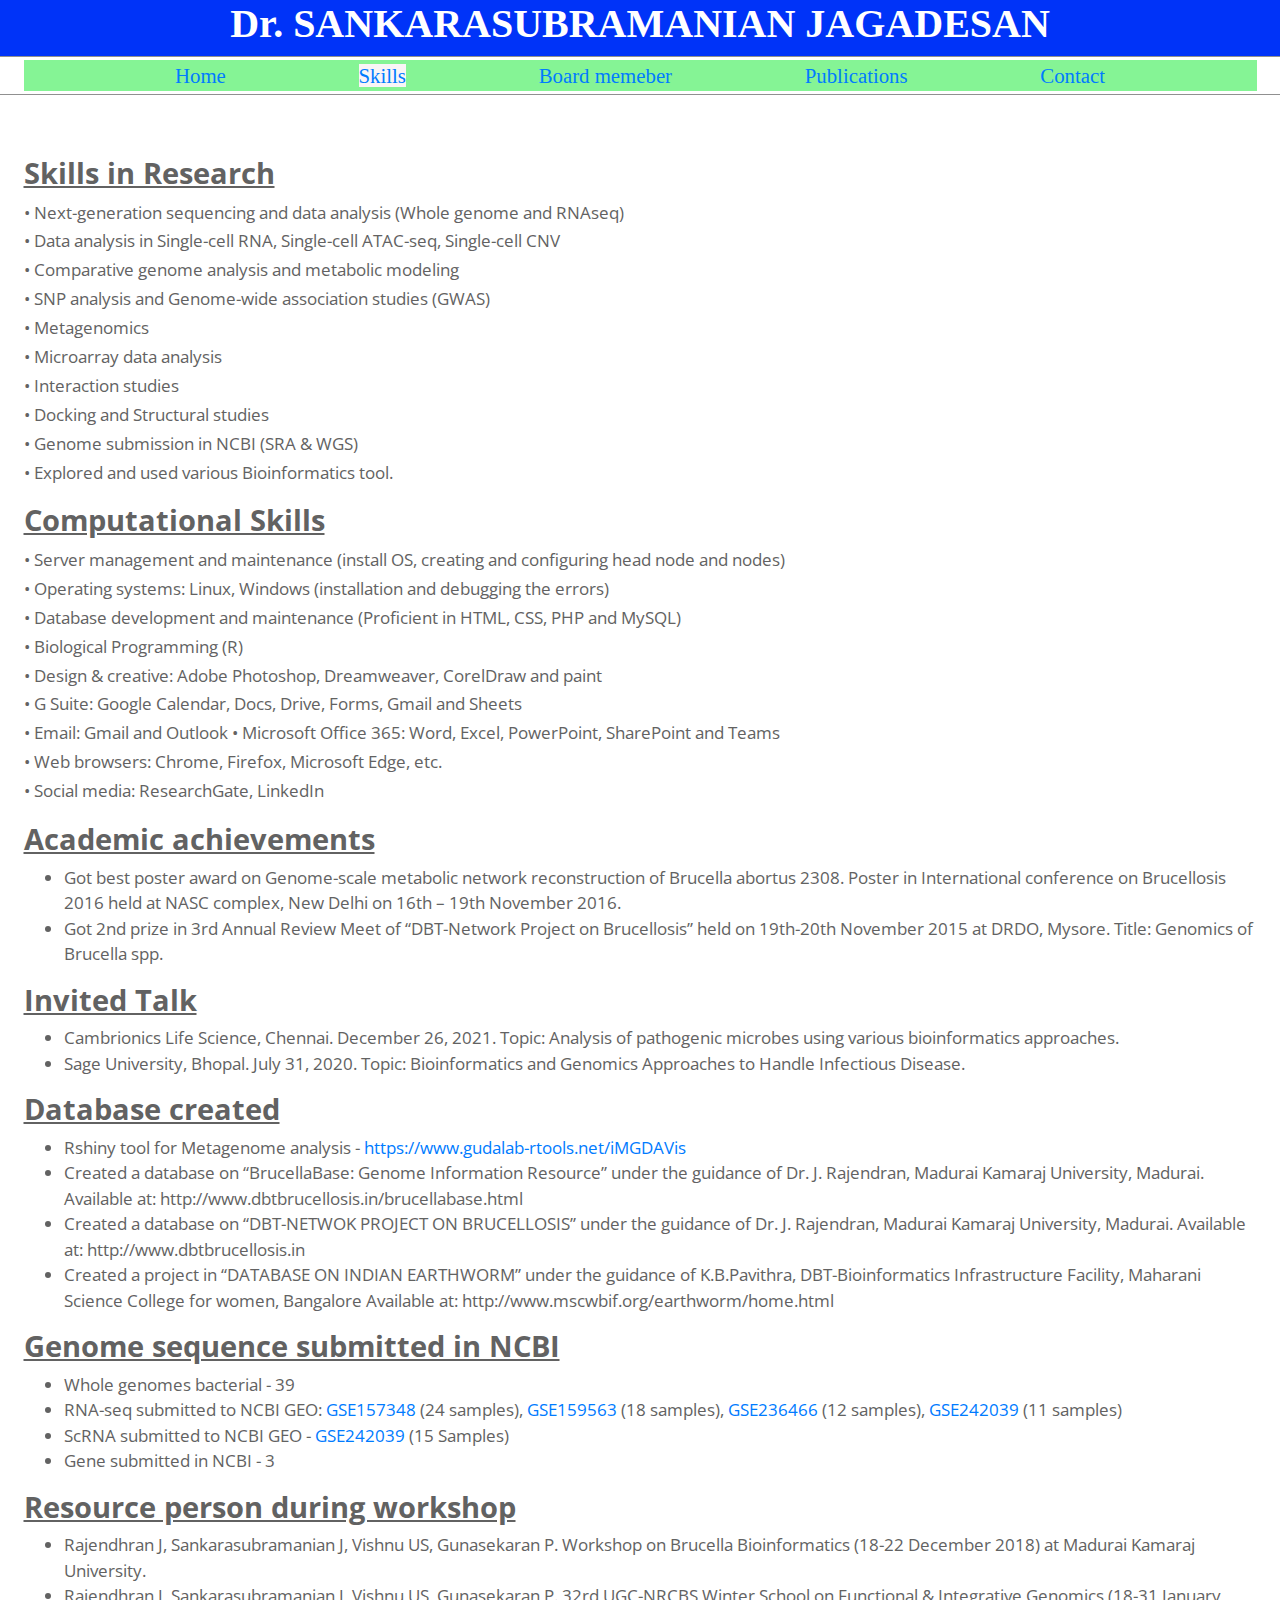
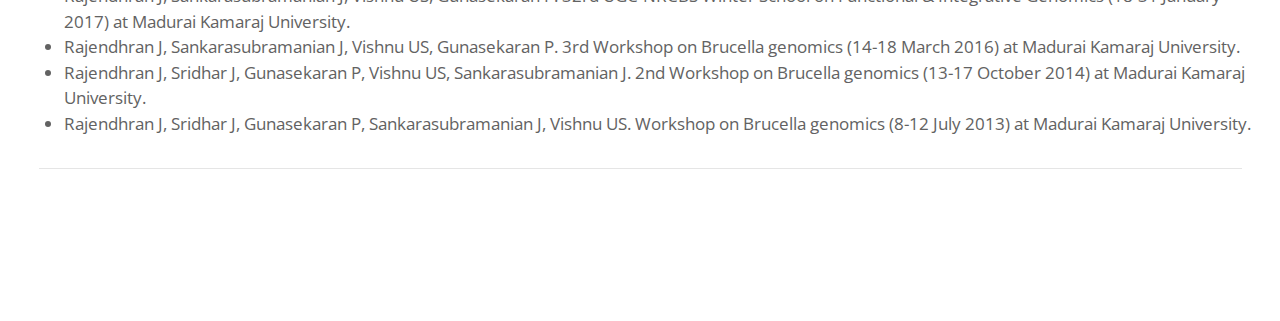
<file: skills.html>
<!DOCTYPE html>
<html lang="en">
  <head>
    <meta charset="UTF-8" />
    <meta name="viewport" content="width=device-width, initial-scale=1.0" />
    <meta http-equiv="X-UA-Compatible" content="ie=edge" />
    <title>Sankarasubramanian Jagadesan</title>
    <link
      rel="stylesheet"
      href="https://fonts.googleapis.com/css?family=Open+Sans:300,400,600"
    />
    <!-- https://fonts.google.com/specimen/Open+Sans -->
    <link rel="stylesheet" href="css/all.min.css" />
    <!-- https://fontawesome.com/ -->
    <link rel="stylesheet" href="css/bootstrap.min.css" />
    <!-- https://getbootstrap.com/ -->
    <link rel="stylesheet" href="css/tooplate-style.css" />
    <!--
Tooplate 2111 Pro Line
http://www.tooplate.com/view/2111-pro-line
-->
  </head>

  <body>
    <!-- page header -->
    <div class="align-content-lg-center" id="home">
      <div class="col-12 text-center" style="background: #0033F8">
      
          <h1 class="d-inline-block" style="color: #FFFFFF; font-family:'Times New Roman'"><strong>Dr. SANKARASUBRAMANIAN JAGADESAN</strong></h1>

      </div>
    </div>
    <!-- navbar -->
    <div class="tm-nav-section">
      <div class="container">
        <div class="row">
          <div class="col-12">
            <nav class="navbar navbar-expand-md navbar-light">
              
              <div class="collapse navbar-collapse" style="background:#85F495">
                <ul class="navbar-nav mx-auto tm-navbar-nav">
                   <li >
                    <a  href="/index.html">Home</a>
                  </li>
                  <li>
                    <a style="background: #F9F5F6" href="/">Skills</a>
                  </li>
                  <li>
                    <a href="/boardmember.html">Board memeber</a>
                  </li>
                  <li>
                    <a href="/publications.html">Publications</a>
                  </li>
                  <li>
                    <a href="/contactus.html">Contact</a>
					</li>
                </ul>
              </div>
            </nav>
          </div>
        </div>
      </div>
    </div>

 
    <!-- Features -->
    <div class="container tm-features-section" id="features">
      <div class="row tm-features-row">
        <section >
        
     
            <h3 class="tm-feature-h"><strong><u>Skills in Research</u></strong></h3>
            <blockquote>
              <p>
              •	Next-generation sequencing and data analysis (Whole genome and RNAseq)
                <br>
                •	Data analysis in Single-cell RNA, Single-cell ATAC-seq, Single-cell CNV
                <br>
                •	Comparative genome analysis and metabolic modeling
                <br>
                •	SNP analysis and Genome-wide association studies (GWAS)
                <br>
                •	Metagenomics
                <br>
                •	Microarray data analysis
                <br>
                •	Interaction studies
                <br>
                •	Docking and Structural studies
                <br>
                •	Genome submission in NCBI (SRA &amp; WGS) <br>
                •	Explored and used various Bioinformatics tool.
      
                <br>
              </p>
            </blockquote>
            <h3 class="tm-feature-h"><strong><u>Computational Skills</u></strong></h3>
            <blockquote>
              <p>
              •	Server management and maintenance (install OS, creating and configuring head node and nodes)
  <br>
                •	Operating systems: Linux, Windows (installation and debugging the errors)
  <br>
                •	Database development and maintenance (Proficient in HTML, CSS, PHP and MySQL)
  <br>
                •	Biological Programming (R)
  <br>
                •	Design &amp; creative: Adobe Photoshop, Dreamweaver, CorelDraw and paint <br>
                •	G Suite: Google Calendar, Docs, Drive, Forms, Gmail and Sheets
  <br>
                •	Email: Gmail and Outlook
                •	Microsoft Office 365: Word, Excel, PowerPoint, SharePoint and Teams
  <br>
                •	Web browsers: Chrome, Firefox, Microsoft Edge, etc.
  <br>
                •	Social media: ResearchGate, LinkedIn</p>
            </blockquote>
			
		  <h3 class="tm-feature-h"><strong><u>Academic achievements</u></strong></h3>
            <ul>
              <li> Got best poster award on Genome-scale metabolic network reconstruction of Brucella abortus 2308. Poster in International conference on Brucellosis 2016 held at NASC complex, New Delhi on 16th – 19th November 2016.&nbsp;</li>
              <li>Got 2nd prize in 3rd Annual Review Meet of “DBT-Network Project on Brucellosis” held on 19th-20th November 2015 at DRDO, Mysore. Title: Genomics of Brucella spp.&nbsp;</li>
            </ul>
			<h3 class="tm-feature-h"><strong><u>Invited Talk</u></strong></h3>
            <ul>
              <li> Cambrionics Life Science, Chennai. December 26, 2021. Topic: Analysis of pathogenic microbes using various bioinformatics approaches.&nbsp;</li>
              <li>Sage University, Bhopal. July 31, 2020. Topic: Bioinformatics and Genomics Approaches to Handle Infectious Disease. </li>
            </ul>
			<h3 class="tm-feature-h"><strong><u>Database created</u></strong></h3>
            <ul>
              <li>Rshiny tool for Metagenome analysis -&nbsp;<a href="https://www.gudalab-rtools.net/iMGDAVis">https://www.gudalab-rtools.net/iMGDAVis</a></li>
              <li>Created a database on “BrucellaBase: Genome Information Resource” under the guidance of Dr. J. Rajendran, Madurai Kamaraj University, Madurai.
                Available at: http://www.dbtbrucellosis.in/brucellabase.html&nbsp;</li>
<li>Created a database on “DBT-NETWOK PROJECT ON BRUCELLOSIS” under the guidance of Dr. J. Rajendran, Madurai Kamaraj University, Madurai.
                Available at: http://www.dbtbrucellosis.in&nbsp;</li>
              <li>Created a project in “DATABASE ON INDIAN EARTHWORM” under the guidance of K.B.Pavithra, DBT-Bioinformatics Infrastructure Facility, Maharani Science College for women, Bangalore
                Available at: http://www.mscwbif.org/earthworm/home.html </li>
            </ul>
			<h3 class="tm-feature-h"><strong><u>Genome sequence submitted in NCBI</u></strong></h3>
            <ul>
              <li> Whole genomes bacterial - 39&nbsp;</li>
              <li>RNA-seq submitted to NCBI GEO: <a href="https://www.ncbi.nlm.nih.gov/geo/query/acc.cgi?acc=GSE157348">GSE157348</a> (24 samples), <a href="https://www.ncbi.nlm.nih.gov/geo/query/acc.cgi?acc=GSE159563">GSE159563</a> (18 samples), <a href="https://www.ncbi.nlm.nih.gov/geo/query/acc.cgi?acc=GSE236466">GSE236466</a> (12 samples), <a href="https://www.ncbi.nlm.nih.gov/geo/query/acc.cgi?acc=GSE242039">GSE242039</a> (11 samples)&nbsp;</li>
              <li>ScRNA submitted to NCBI GEO - <a href="https://www.ncbi.nlm.nih.gov/geo/query/acc.cgi?acc=GSE242039">GSE242039</a> (15 Samples)&nbsp;</li>
<li>Gene submitted in NCBI - 3 </li>
            </ul>
			<h3 class="tm-feature-h"><strong><u>Resource person during workshop</u></strong></h3>
            <ul>
              <li> Rajendhran J, Sankarasubramanian J, Vishnu US, Gunasekaran P. Workshop on Brucella Bioinformatics (18-22 December 2018) at Madurai Kamaraj University. </li>
              <li>Rajendhran J, Sankarasubramanian J, Vishnu US, Gunasekaran P. 32rd UGC-NRCBS Winter School on Functional &amp; Integrative Genomics (18-31 January 2017) at Madurai Kamaraj University.&nbsp;</li>
              <li>Rajendhran J, Sankarasubramanian J, Vishnu US, Gunasekaran P. 3rd Workshop on Brucella genomics (14-18 March 2016) at Madurai Kamaraj University.&nbsp;</li>
              <li>Rajendhran J, Sridhar J, Gunasekaran P, Vishnu US, Sankarasubramanian J. 2nd Workshop on Brucella genomics (13-17 October 2014) at Madurai Kamaraj University.&nbsp;</li>
              <li>Rajendhran J, Sridhar J, Gunasekaran P, Sankarasubramanian J, Vishnu US. Workshop on Brucella genomics (8-12 July 2013) at Madurai Kamaraj University. </li>
            </ul>
        </section>
       
      </div>
		<hr>
	  <br>
		<br>
		
       
  </div>
    </div>

    <!-- Activities -->
    

      
    

    <script src="js/jquery-1.9.1.min.js"></script>
    <!-- Single Page Nav plugin works with this version of jQuery -->
    <script src="js/jquery.singlePageNav.min.js"></script>
    <script src="js/bootstrap.min.js"></script>
    <script>
      /**
       * detect IE
       * returns version of IE or false, if browser is not Internet Explorer
       */
      function detectIE() {
        var ua = window.navigator.userAgent;

        var msie = ua.indexOf("MSIE ");
        if (msie > 0) {
          // IE 10 or older => return version number
          return parseInt(ua.substring(msie + 5, ua.indexOf(".", msie)), 10);
        }

        var trident = ua.indexOf("Trident/");
        if (trident > 0) {
          // IE 11 => return version number
          var rv = ua.indexOf("rv:");
          return parseInt(ua.substring(rv + 3, ua.indexOf(".", rv)), 10);
        }

        // var edge = ua.indexOf('Edge/');
        // if (edge > 0) {
        //     // Edge (IE 12+) => return version number
        //     return parseInt(ua.substring(edge + 5, ua.indexOf('.', edge)), 10);
        // }

        // other browser
        return false;
      }

      function setVideoHeight() {
        const videoRatio = 1920 / 1080;
        const minVideoWidth = 400 * videoRatio;
        let secWidth = 0,
          secHeight = 0;

        secWidth = videoSec.width();
        secHeight = videoSec.height();

        secHeight = secWidth / 2.13;

        if (secHeight > 600) {
          secHeight = 600;
        } else if (secHeight < 400) {
          secHeight = 400;
        }

        if (secWidth > minVideoWidth) {
          $("video").width(secWidth);
        } else {
          $("video").width(minVideoWidth);
        }

        videoSec.height(secHeight);
      }

      // Parallax function
      // https://codepen.io/roborich/pen/wpAsm
      var background_image_parallax = function($object, multiplier) {
        multiplier = typeof multiplier !== "undefined" ? multiplier : 0.5;
        multiplier = 1 - multiplier;
        var $doc = $(document);
        $object.css({ "background-attatchment": "fixed" });
        $(window).scroll(function() {
          var from_top = $doc.scrollTop(),
            bg_css = "center " + multiplier * from_top + "px";
          $object.css({ "background-position": bg_css });
        });
      };

      $(window).scroll(function() {
        if ($(this).scrollTop() > 50) {
          $(".scrolltop:hidden")
            .stop(true, true)
            .fadeIn();
        } else {
          $(".scrolltop")
            .stop(true, true)
            .fadeOut();
        }

        // Make sticky header
        if ($(this).scrollTop() > 158) {
          $(".tm-nav-section").addClass("sticky");
        } else {
          $(".tm-nav-section").removeClass("sticky");
        }
      });

      let videoSec;

      $(function() {
        if (detectIE()) {
          alert(
            "Please use the latest version of Edge, Chrome, or Firefox for best browsing experience."
          );
        }

        const mainNav = $("#tmMainNav");
        mainNav.singlePageNav({
          filter: ":not(.external)",
          offset: $(".tm-nav-section").outerHeight(),
          updateHash: true,
          beforeStart: function() {
            mainNav.removeClass("show");
          }
        });

        videoSec = $("#tmVideoSection");

        // Adjust height of video when window is resized
        $(window).resize(function() {
          setVideoHeight();
        });

        setVideoHeight();

        $(window).on("load scroll resize", function() {
          var scrolled = $(this).scrollTop();
          var vidHeight = $("#hero-vid").height();
          var offset = vidHeight * 0.6;
          var scrollSpeed = 0.25;
          var windowWidth = window.innerWidth;

          if (windowWidth < 768) {
            scrollSpeed = 0.1;
            offset = vidHeight * 0.5;
          }

          $("#hero-vid").css(
            "transform",
            "translate3d(-50%, " + -(offset + scrolled * scrollSpeed) + "px, 0)"
          ); // parallax (25% scroll rate)
        });

        // Parallax image background
        background_image_parallax($(".tm-parallax"), 0.4);

        // Back to top
        $(".scroll").click(function() {
          $("html,body").animate(
            { scrollTop: $("#home").offset().top },
            "1000"
          );
          return false;
        });
      });
    </script>
  </body>
</html>
</file>
<file: css/tooplate-style.css>
/*

Tooplate 2111 Pro Line

http://www.tooplate.com/view/2111-pro-line

*/

body {
  font-family: "Open Sans", sans-serif;
  font-size: 17px;
  color: #626262;
  overflow-x: hidden;
}

textarea {
  font-family: "Open Sans", sans-serif;
}

a:hover {
  text-decoration: none;
}

.tm-footer-link {
  color: #626262;
}

button {
  border: none;
}

a,
button {
  cursor: pointer;
}

h2 {
  font-size: 2.4rem;
}

h3 {
  font-size: 1.3rem;
}

p {
  line-height: 1.7;
  margin-bottom: 35px;
}

p:last-child {
  margin-bottom: 0;
}

.tm-page-header {
  color: #444444;
  display: -webkit-box;
  display: -ms-flexbox;
  display: flex;
  -webkit-box-align: center;
  -ms-flex-align: center;
  align-items: center;
  -webkit-box-pack: center;
  -ms-flex-pack: center;
  justify-content: center;
  padding: 45px;
}

.tm-nav-section {
    position: absolute;
    left: 0;
    width: 100%;
    border-top: 1px solid #909090;
    border-bottom: 1px solid #909090;
    background-color: white;
    z-index: 3000;
}

.tm-nav-section.sticky {
  position: fixed;
  top: 0;
  border-top: none;
  background: white;
}

.navbar-expand-md .navbar-nav .nav-link {
  padding: 10px 35px;
}

.navbar-light .navbar-nav .nav-link {
  color: #313131;
}

#tmMainNav .nav-link.current,
#tmMainNav .nav-link:hover {
  color: #0662b9;
  background: #eaeaea;
}

.navbar-light .navbar-toggler {
  background-color: white;
}

.navbar {
  padding-top: 3px;
  padding-bottom: 3px;
}

.tm-navbar-nav {
  font-size: 1.3rem;
  -webkit-box-pack: justify;
  -ms-flex-pack: justify;
  justify-content: space-between;
  width: 100%;
  max-width: 930px;
}

.tm-banner-section {
  display: -webkit-box;
  display: -ms-flexbox;
  display: flex;
  -webkit-box-align: center;
  -ms-flex-align: center;
  align-items: center;
  position: relative;
  overflow: hidden;
  margin-top: 74px;
}

.tm-banner-section video {
  position: absolute;
  left: 50%;
  top: 60%;
  transform: translate(-50%, -60%);
  min-width: 100%;
  min-height: 100%;
}

.tm-banner-text-container {
  position: relative;
  z-index: 1000;
  color: white;
  text-align: center;
  max-width: 520px;
}

.tm-banner-title {
  font-size: 3rem;
  font-weight: 300;
  margin-bottom: 40px;
}

.tm-banner-subtitle {
  font-size: 1.5rem;
  font-weight: 300;
  max-width: 500px;
}

.tm-features-section {
    padding-top: 50px;
    padding-bottom: 85px;
    margin-top: 50px;
}

.tm-features-row {
  -webkit-box-pack: justify;
  -ms-flex-pack: justify;
  justify-content: space-between;
}

.tm-feature-block {
  max-width: 550px;
  margin-bottom: 40px;
}

.tm-feature-header {
  display: -webkit-box;
  display: -ms-flexbox;
  display: flex;
  -webkit-box-align: center;
  -ms-flex-align: center;
  align-items: center;
  color: #5f5f5f;
  margin-bottom: 55px;
}

.tm-feature-h {
  font-size: 1.8rem;
}

.tm-feature-icon {
  margin-right: 30px;
}

#activities {
  padding-top: 50px;
}

.tm-parallax {
  display: -webkit-box;
  display: -ms-flexbox;
  display: flex;
  -webkit-box-align: center;
  -ms-flex-align: center;
  align-items: center;
  -webkit-box-pack: center;
  -ms-flex-pack: center;
  justify-content: center;
  width: 100%;
  height: 240px;
  background-image: url(../img/img-activities.jpg);
  margin-bottom: 68px;
  position: relative;
}

.tm-parallax-header {
  background: rgba(0, 0, 0, 0.7);
  width: 100%;
  height: 100%;
  color: white;
  display: flex;
  align-items: center;
  justify-content: center;
}

.tm-text-blue {
  color: #108ac1;
}

.tm-activity-block {
  display: -webkit-box;
  display: -ms-flexbox;
  display: flex;
  -webkit-box-align: center;
  -ms-flex-align: center;
  align-items: center;
  border: 1px solid #c7c7c7;
  padding: 30px 20px;
  margin-bottom: 38px;
}

.tm-activity-block-text {
  padding-left: 24px;
  padding-right: 24px;
}

.tm-activity-block-text h3 {
  margin-bottom: 20px;
}

.tm-activity-img-container {
  width: 180px;
  height: 180px;
}

.tm-company-section {
  padding-top: 53px;
}

.tm-company-about {
  display: flex;
  flex-direction: column;
  align-items: center;
}

.tm-company-about-text {
  padding: 35px;
}

.tm-company-about-header {
  margin-bottom: 28px;
}

.tm-company-img-container img {
  width: 400px;
  height: auto;
}

.tm-btn {
  border: 1px solid #c6c6c6;
  border-radius: 0;
  background-color: transparent;
  color: #6c6c6c;
  padding: 10px 30px;
}

.tm-btn-big {
  font-size: 1.3rem;
  padding: 12px 40px;
}

.tm-btn:hover {
  color: #5e5e5e;
  background-color: #eaeaea;
}

.tm-float-right {
  float: right;
}

.tm-company-right-inner {
  border: 1px solid #c7c7c7;
}

.nav-tabs .nav-link {
  border-radius: 0;
  border: none;
  padding-top: 20px;
  padding-bottom: 20px;
  font-size: 1.3rem;
  color: #5e5e5e;
  background-color: #eaeaea;
}

.nav-tabs .nav-link.tm-no-border-right {
  border-right: none;
}

#tmCompanyTab .nav-item {
  width: 50%;
  text-align: center;
}

#tmCompanyTab .nav-link {
  border-bottom: 1px solid #c7c7c7;
}

#tmCompanyTab .tm-nav-link-border-right {
  border-right: 1px solid #c7c7c7;
}

#tmCompanyTab .nav-item.show .nav-link,
#tmCompanyTab .nav-link.active {
  border-bottom: none;
}

#tmTabContent {
  padding: 45px 45px 60px;
}

.nav-tabs {
  border-bottom: none;
}

.tm-contact-section {
  padding-top: 50px;
  margin-top: 40px;
  padding-bottom: 90px;
}

.tm-contact-left {
  margin-bottom: 30px;
}

.tm-contact-figure-block {
  display: -webkit-box;
  display: -ms-flexbox;
  display: flex;
  -webkit-box-pack: end;
  -ms-flex-pack: end;
  justify-content: flex-end;
}

figure {
  max-width: 100%;
}

.tm-contact-figcaption {
  margin-top: 27px;
  max-width: 600px;
}

.tm-contact-form-container {
  max-width: 362px;
  text-align: right;
}

.tm-contact-header {
  margin-bottom: 40px;
}

.form-control {
  border-radius: 0;
  padding: 14px;
  height: auto;
}

.tm-footer {
  margin-bottom: 40px;
}

.tm-footer-row {
  align-items: center;
}

.scroll {
  background: rgba(222, 226, 230, 0.39);
  padding: 18px 20px 10px;
  text-align: center;
  margin: 0 0 0 auto;
  cursor: pointer;
  transition: 0.5s;
  -moz-transition: 0.5s;
  -webkit-transition: 0.5s;
  -o-transition: 0.5s;
  width: 65px;
  height: 60px;
}

.scroll:hover {
  background: rgba(178, 178, 178, 1);
  transition: 0.5s;
  -moz-transition: 0.5s;
  -webkit-transition: 0.5s;
  -o-transition: 0.5s;
}

.scroll:hover .fa {
  padding-top: -10px;
}

.scroll .fa {
  font-size: 30px;
  margin-top: -5px;
  margin-left: 1px;
  transition: 0.5s;
  -moz-transition: 0.5s;
  -webkit-transition: 0.5s;
  -o-transition: 0.5s;
}

.tab-pane.fade {
  transition: opacity 0s linear;
}

@media (min-width: 768px) {
  .tm-feature-block {
    margin-bottom: 0;
  }
}

@media (min-width: 992px) {
  .tm-activity-block {
    max-width: 582px;
  }

  .tm-company-about {
    flex-direction: column;
    align-items: center;
  }

  .tm-contact-left {
    margin-bottom: 0;
  }
}

@media (min-width: 1200px) {
  .container {
    max-width: 1233px;
  }

  .tm-company-about {
    flex-direction: row;
    align-items: flex-start;
  }

  .tm-company-about-text {
    padding: 0 35px 35px;
  }

  .tm-company-left {
    -webkit-box-flex: 0;
    -ms-flex: 0 0 68%;
    flex: 0 0 68%;
    max-width: 870px;
  }

  .tm-company-right {
    -webkit-box-flex: 0;
    -ms-flex: 0 0 32%;
    flex: 0 0 32%;
    max-width: 380px;
  }

  .tm-contact-left {
    padding-right: 0;
  }

  .tm-contact-right {
    padding-left: 0;
  }
}

@media (max-width: 767px) {
  .navbar-toggler {
    margin-left: auto;
    margin-right: 0;
  }

  .navbar {
    text-align: center;
    padding: 3px 0;
    margin-right: 0;
    margin-left: auto;
  }

  #tmMainNav {
    background: white;
    border: 1px solid #c6c6c6;
  }

  .navbar-light .navbar-toggler {
    border-radius: 0;
  }

  .scroll {
    margin: 20px auto 0;
  }

  .tm-banner-section video {
    top: 50%;
    transform: translate(-50%, -50%);
  }
}

@media (max-width: 540px) {
  .tm-activity-block {
    flex-direction: column;
  }

  .tm-activity-block-text {
    margin-top: 20px;
  }
}

@media (max-width: 440px) {
  .tm-features-section {
    padding-top: 60px;
    padding-bottom: 55px;
  }

  .tm-contact-section {
    padding-top: 70px;
    padding-bottom: 60px;
  }
}

@media (min-width: 767px) and (max-width: 992px) {
  .navbar-expand-md .navbar-nav .nav-link {
    padding: 10px 15px;
  }
}
</file>
<file: css/all.min.css>
/*!
 * Font Awesome Free 5.3.1 by @fontawesome - https://fontawesome.com
 * License - https://fontawesome.com/license/free (Icons: CC BY 4.0, Fonts: SIL OFL 1.1, Code: MIT License)
 */
.fa,.fab,.fal,.far,.fas{-moz-osx-font-smoothing:grayscale;-webkit-font-smoothing:antialiased;display:inline-block;font-style:normal;font-variant:normal;text-rendering:auto;line-height:1}.fa-lg{font-size:1.33333em;line-height:.75em;vertical-align:-.0667em}.fa-xs{font-size:.75em}.fa-sm{font-size:.875em}.fa-1x{font-size:1em}.fa-2x{font-size:2em}.fa-3x{font-size:3em}.fa-4x{font-size:4em}.fa-5x{font-size:5em}.fa-6x{font-size:6em}.fa-7x{font-size:7em}.fa-8x{font-size:8em}.fa-9x{font-size:9em}.fa-10x{font-size:10em}.fa-fw{text-align:center;width:1.25em}.fa-ul{list-style-type:none;margin-left:2.5em;padding-left:0}.fa-ul>li{position:relative}.fa-li{left:-2em;position:absolute;text-align:center;width:2em;line-height:inherit}.fa-border{border:.08em solid #eee;border-radius:.1em;padding:.2em .25em .15em}.fa-pull-left{float:left}.fa-pull-right{float:right}.fa.fa-pull-left,.fab.fa-pull-left,.fal.fa-pull-left,.far.fa-pull-left,.fas.fa-pull-left{margin-right:.3em}.fa.fa-pull-right,.fab.fa-pull-right,.fal.fa-pull-right,.far.fa-pull-right,.fas.fa-pull-right{margin-left:.3em}.fa-spin{animation:fa-spin 2s infinite linear}.fa-pulse{animation:fa-spin 1s infinite steps(8)}@keyframes fa-spin{0%{transform:rotate(0deg)}to{transform:rotate(1turn)}}.fa-rotate-90{-ms-filter:"progid:DXImageTransform.Microsoft.BasicImage(rotation=1)";transform:rotate(90deg)}.fa-rotate-180{-ms-filter:"progid:DXImageTransform.Microsoft.BasicImage(rotation=2)";transform:rotate(180deg)}.fa-rotate-270{-ms-filter:"progid:DXImageTransform.Microsoft.BasicImage(rotation=3)";transform:rotate(270deg)}.fa-flip-horizontal{-ms-filter:"progid:DXImageTransform.Microsoft.BasicImage(rotation=0, mirror=1)";transform:scaleX(-1)}.fa-flip-vertical{transform:scaleY(-1)}.fa-flip-horizontal.fa-flip-vertical,.fa-flip-vertical{-ms-filter:"progid:DXImageTransform.Microsoft.BasicImage(rotation=2, mirror=1)"}.fa-flip-horizontal.fa-flip-vertical{transform:scale(-1)}:root .fa-flip-horizontal,:root .fa-flip-vertical,:root .fa-rotate-90,:root .fa-rotate-180,:root .fa-rotate-270{-webkit-filter:none;filter:none}.fa-stack{display:inline-block;height:2em;line-height:2em;position:relative;vertical-align:middle;width:2em}.fa-stack-1x,.fa-stack-2x{left:0;position:absolute;text-align:center;width:100%}.fa-stack-1x{line-height:inherit}.fa-stack-2x{font-size:2em}.fa-inverse{color:#fff}.fa-500px:before{content:"\f26e"}.fa-accessible-icon:before{content:"\f368"}.fa-accusoft:before{content:"\f369"}.fa-ad:before{content:"\f641"}.fa-address-book:before{content:"\f2b9"}.fa-address-card:before{content:"\f2bb"}.fa-adjust:before{content:"\f042"}.fa-adn:before{content:"\f170"}.fa-adversal:before{content:"\f36a"}.fa-affiliatetheme:before{content:"\f36b"}.fa-air-freshener:before{content:"\f5d0"}.fa-algolia:before{content:"\f36c"}.fa-align-center:before{content:"\f037"}.fa-align-justify:before{content:"\f039"}.fa-align-left:before{content:"\f036"}.fa-align-right:before{content:"\f038"}.fa-alipay:before{content:"\f642"}.fa-allergies:before{content:"\f461"}.fa-amazon:before{content:"\f270"}.fa-amazon-pay:before{content:"\f42c"}.fa-ambulance:before{content:"\f0f9"}.fa-american-sign-language-interpreting:before{content:"\f2a3"}.fa-amilia:before{content:"\f36d"}.fa-anchor:before{content:"\f13d"}.fa-android:before{content:"\f17b"}.fa-angellist:before{content:"\f209"}.fa-angle-double-down:before{content:"\f103"}.fa-angle-double-left:before{content:"\f100"}.fa-angle-double-right:before{content:"\f101"}.fa-angle-double-up:before{content:"\f102"}.fa-angle-down:before{content:"\f107"}.fa-angle-left:before{content:"\f104"}.fa-angle-right:before{content:"\f105"}.fa-angle-up:before{content:"\f106"}.fa-angry:before{content:"\f556"}.fa-angrycreative:before{content:"\f36e"}.fa-angular:before{content:"\f420"}.fa-ankh:before{content:"\f644"}.fa-app-store:before{content:"\f36f"}.fa-app-store-ios:before{content:"\f370"}.fa-apper:before{content:"\f371"}.fa-apple:before{content:"\f179"}.fa-apple-alt:before{content:"\f5d1"}.fa-apple-pay:before{content:"\f415"}.fa-archive:before{content:"\f187"}.fa-archway:before{content:"\f557"}.fa-arrow-alt-circle-down:before{content:"\f358"}.fa-arrow-alt-circle-left:before{content:"\f359"}.fa-arrow-alt-circle-right:before{content:"\f35a"}.fa-arrow-alt-circle-up:before{content:"\f35b"}.fa-arrow-circle-down:before{content:"\f0ab"}.fa-arrow-circle-left:before{content:"\f0a8"}.fa-arrow-circle-right:before{content:"\f0a9"}.fa-arrow-circle-up:before{content:"\f0aa"}.fa-arrow-down:before{content:"\f063"}.fa-arrow-left:before{content:"\f060"}.fa-arrow-right:before{content:"\f061"}.fa-arrow-up:before{content:"\f062"}.fa-arrows-alt:before{content:"\f0b2"}.fa-arrows-alt-h:before{content:"\f337"}.fa-arrows-alt-v:before{content:"\f338"}.fa-assistive-listening-systems:before{content:"\f2a2"}.fa-asterisk:before{content:"\f069"}.fa-asymmetrik:before{content:"\f372"}.fa-at:before{content:"\f1fa"}.fa-atlas:before{content:"\f558"}.fa-atom:before{content:"\f5d2"}.fa-audible:before{content:"\f373"}.fa-audio-description:before{content:"\f29e"}.fa-autoprefixer:before{content:"\f41c"}.fa-avianex:before{content:"\f374"}.fa-aviato:before{content:"\f421"}.fa-award:before{content:"\f559"}.fa-aws:before{content:"\f375"}.fa-backspace:before{content:"\f55a"}.fa-backward:before{content:"\f04a"}.fa-balance-scale:before{content:"\f24e"}.fa-ban:before{content:"\f05e"}.fa-band-aid:before{content:"\f462"}.fa-bandcamp:before{content:"\f2d5"}.fa-barcode:before{content:"\f02a"}.fa-bars:before{content:"\f0c9"}.fa-baseball-ball:before{content:"\f433"}.fa-basketball-ball:before{content:"\f434"}.fa-bath:before{content:"\f2cd"}.fa-battery-empty:before{content:"\f244"}.fa-battery-full:before{content:"\f240"}.fa-battery-half:before{content:"\f242"}.fa-battery-quarter:before{content:"\f243"}.fa-battery-three-quarters:before{content:"\f241"}.fa-bed:before{content:"\f236"}.fa-beer:before{content:"\f0fc"}.fa-behance:before{content:"\f1b4"}.fa-behance-square:before{content:"\f1b5"}.fa-bell:before{content:"\f0f3"}.fa-bell-slash:before{content:"\f1f6"}.fa-bezier-curve:before{content:"\f55b"}.fa-bible:before{content:"\f647"}.fa-bicycle:before{content:"\f206"}.fa-bimobject:before{content:"\f378"}.fa-binoculars:before{content:"\f1e5"}.fa-birthday-cake:before{content:"\f1fd"}.fa-bitbucket:before{content:"\f171"}.fa-bitcoin:before{content:"\f379"}.fa-bity:before{content:"\f37a"}.fa-black-tie:before{content:"\f27e"}.fa-blackberry:before{content:"\f37b"}.fa-blender:before{content:"\f517"}.fa-blind:before{content:"\f29d"}.fa-blogger:before{content:"\f37c"}.fa-blogger-b:before{content:"\f37d"}.fa-bluetooth:before{content:"\f293"}.fa-bluetooth-b:before{content:"\f294"}.fa-bold:before{content:"\f032"}.fa-bolt:before{content:"\f0e7"}.fa-bomb:before{content:"\f1e2"}.fa-bone:before{content:"\f5d7"}.fa-bong:before{content:"\f55c"}.fa-book:before{content:"\f02d"}.fa-book-open:before{content:"\f518"}.fa-book-reader:before{content:"\f5da"}.fa-bookmark:before{content:"\f02e"}.fa-bowling-ball:before{content:"\f436"}.fa-box:before{content:"\f466"}.fa-box-open:before{content:"\f49e"}.fa-boxes:before{content:"\f468"}.fa-braille:before{content:"\f2a1"}.fa-brain:before{content:"\f5dc"}.fa-briefcase:before{content:"\f0b1"}.fa-briefcase-medical:before{content:"\f469"}.fa-broadcast-tower:before{content:"\f519"}.fa-broom:before{content:"\f51a"}.fa-brush:before{content:"\f55d"}.fa-btc:before{content:"\f15a"}.fa-bug:before{content:"\f188"}.fa-building:before{content:"\f1ad"}.fa-bullhorn:before{content:"\f0a1"}.fa-bullseye:before{content:"\f140"}.fa-burn:before{content:"\f46a"}.fa-buromobelexperte:before{content:"\f37f"}.fa-bus:before{content:"\f207"}.fa-bus-alt:before{content:"\f55e"}.fa-business-time:before{content:"\f64a"}.fa-buysellads:before{content:"\f20d"}.fa-calculator:before{content:"\f1ec"}.fa-calendar:before{content:"\f133"}.fa-calendar-alt:before{content:"\f073"}.fa-calendar-check:before{content:"\f274"}.fa-calendar-minus:before{content:"\f272"}.fa-calendar-plus:before{content:"\f271"}.fa-calendar-times:before{content:"\f273"}.fa-camera:before{content:"\f030"}.fa-camera-retro:before{content:"\f083"}.fa-cannabis:before{content:"\f55f"}.fa-capsules:before{content:"\f46b"}.fa-car:before{content:"\f1b9"}.fa-car-alt:before{content:"\f5de"}.fa-car-battery:before{content:"\f5df"}.fa-car-crash:before{content:"\f5e1"}.fa-car-side:before{content:"\f5e4"}.fa-caret-down:before{content:"\f0d7"}.fa-caret-left:before{content:"\f0d9"}.fa-caret-right:before{content:"\f0da"}.fa-caret-square-down:before{content:"\f150"}.fa-caret-square-left:before{content:"\f191"}.fa-caret-square-right:before{content:"\f152"}.fa-caret-square-up:before{content:"\f151"}.fa-caret-up:before{content:"\f0d8"}.fa-cart-arrow-down:before{content:"\f218"}.fa-cart-plus:before{content:"\f217"}.fa-cc-amazon-pay:before{content:"\f42d"}.fa-cc-amex:before{content:"\f1f3"}.fa-cc-apple-pay:before{content:"\f416"}.fa-cc-diners-club:before{content:"\f24c"}.fa-cc-discover:before{content:"\f1f2"}.fa-cc-jcb:before{content:"\f24b"}.fa-cc-mastercard:before{content:"\f1f1"}.fa-cc-paypal:before{content:"\f1f4"}.fa-cc-stripe:before{content:"\f1f5"}.fa-cc-visa:before{content:"\f1f0"}.fa-centercode:before{content:"\f380"}.fa-certificate:before{content:"\f0a3"}.fa-chalkboard:before{content:"\f51b"}.fa-chalkboard-teacher:before{content:"\f51c"}.fa-charging-station:before{content:"\f5e7"}.fa-chart-area:before{content:"\f1fe"}.fa-chart-bar:before{content:"\f080"}.fa-chart-line:before{content:"\f201"}.fa-chart-pie:before{content:"\f200"}.fa-check:before{content:"\f00c"}.fa-check-circle:before{content:"\f058"}.fa-check-double:before{content:"\f560"}.fa-check-square:before{content:"\f14a"}.fa-chess:before{content:"\f439"}.fa-chess-bishop:before{content:"\f43a"}.fa-chess-board:before{content:"\f43c"}.fa-chess-king:before{content:"\f43f"}.fa-chess-knight:before{content:"\f441"}.fa-chess-pawn:before{content:"\f443"}.fa-chess-queen:before{content:"\f445"}.fa-chess-rook:before{content:"\f447"}.fa-chevron-circle-down:before{content:"\f13a"}.fa-chevron-circle-left:before{content:"\f137"}.fa-chevron-circle-right:before{content:"\f138"}.fa-chevron-circle-up:before{content:"\f139"}.fa-chevron-down:before{content:"\f078"}.fa-chevron-left:before{content:"\f053"}.fa-chevron-right:before{content:"\f054"}.fa-chevron-up:before{content:"\f077"}.fa-child:before{content:"\f1ae"}.fa-chrome:before{content:"\f268"}.fa-church:before{content:"\f51d"}.fa-circle:before{content:"\f111"}.fa-circle-notch:before{content:"\f1ce"}.fa-city:before{content:"\f64f"}.fa-clipboard:before{content:"\f328"}.fa-clipboard-check:before{content:"\f46c"}.fa-clipboard-list:before{content:"\f46d"}.fa-clock:before{content:"\f017"}.fa-clone:before{content:"\f24d"}.fa-closed-captioning:before{content:"\f20a"}.fa-cloud:before{content:"\f0c2"}.fa-cloud-download-alt:before{content:"\f381"}.fa-cloud-upload-alt:before{content:"\f382"}.fa-cloudscale:before{content:"\f383"}.fa-cloudsmith:before{content:"\f384"}.fa-cloudversify:before{content:"\f385"}.fa-cocktail:before{content:"\f561"}.fa-code:before{content:"\f121"}.fa-code-branch:before{content:"\f126"}.fa-codepen:before{content:"\f1cb"}.fa-codiepie:before{content:"\f284"}.fa-coffee:before{content:"\f0f4"}.fa-cog:before{content:"\f013"}.fa-cogs:before{content:"\f085"}.fa-coins:before{content:"\f51e"}.fa-columns:before{content:"\f0db"}.fa-comment:before{content:"\f075"}.fa-comment-alt:before{content:"\f27a"}.fa-comment-dollar:before{content:"\f651"}.fa-comment-dots:before{content:"\f4ad"}.fa-comment-slash:before{content:"\f4b3"}.fa-comments:before{content:"\f086"}.fa-comments-dollar:before{content:"\f653"}.fa-compact-disc:before{content:"\f51f"}.fa-compass:before{content:"\f14e"}.fa-compress:before{content:"\f066"}.fa-concierge-bell:before{content:"\f562"}.fa-connectdevelop:before{content:"\f20e"}.fa-contao:before{content:"\f26d"}.fa-cookie:before{content:"\f563"}.fa-cookie-bite:before{content:"\f564"}.fa-copy:before{content:"\f0c5"}.fa-copyright:before{content:"\f1f9"}.fa-couch:before{content:"\f4b8"}.fa-cpanel:before{content:"\f388"}.fa-creative-commons:before{content:"\f25e"}.fa-creative-commons-by:before{content:"\f4e7"}.fa-creative-commons-nc:before{content:"\f4e8"}.fa-creative-commons-nc-eu:before{content:"\f4e9"}.fa-creative-commons-nc-jp:before{content:"\f4ea"}.fa-creative-commons-nd:before{content:"\f4eb"}.fa-creative-commons-pd:before{content:"\f4ec"}.fa-creative-commons-pd-alt:before{content:"\f4ed"}.fa-creative-commons-remix:before{content:"\f4ee"}.fa-creative-commons-sa:before{content:"\f4ef"}.fa-creative-commons-sampling:before{content:"\f4f0"}.fa-creative-commons-sampling-plus:before{content:"\f4f1"}.fa-creative-commons-share:before{content:"\f4f2"}.fa-credit-card:before{content:"\f09d"}.fa-crop:before{content:"\f125"}.fa-crop-alt:before{content:"\f565"}.fa-cross:before{content:"\f654"}.fa-crosshairs:before{content:"\f05b"}.fa-crow:before{content:"\f520"}.fa-crown:before{content:"\f521"}.fa-css3:before{content:"\f13c"}.fa-css3-alt:before{content:"\f38b"}.fa-cube:before{content:"\f1b2"}.fa-cubes:before{content:"\f1b3"}.fa-cut:before{content:"\f0c4"}.fa-cuttlefish:before{content:"\f38c"}.fa-d-and-d:before{content:"\f38d"}.fa-dashcube:before{content:"\f210"}.fa-database:before{content:"\f1c0"}.fa-deaf:before{content:"\f2a4"}.fa-delicious:before{content:"\f1a5"}.fa-deploydog:before{content:"\f38e"}.fa-deskpro:before{content:"\f38f"}.fa-desktop:before{content:"\f108"}.fa-deviantart:before{content:"\f1bd"}.fa-dharmachakra:before{content:"\f655"}.fa-diagnoses:before{content:"\f470"}.fa-dice:before{content:"\f522"}.fa-dice-five:before{content:"\f523"}.fa-dice-four:before{content:"\f524"}.fa-dice-one:before{content:"\f525"}.fa-dice-six:before{content:"\f526"}.fa-dice-three:before{content:"\f527"}.fa-dice-two:before{content:"\f528"}.fa-digg:before{content:"\f1a6"}.fa-digital-ocean:before{content:"\f391"}.fa-digital-tachograph:before{content:"\f566"}.fa-directions:before{content:"\f5eb"}.fa-discord:before{content:"\f392"}.fa-discourse:before{content:"\f393"}.fa-divide:before{content:"\f529"}.fa-dizzy:before{content:"\f567"}.fa-dna:before{content:"\f471"}.fa-dochub:before{content:"\f394"}.fa-docker:before{content:"\f395"}.fa-dollar-sign:before{content:"\f155"}.fa-dolly:before{content:"\f472"}.fa-dolly-flatbed:before{content:"\f474"}.fa-donate:before{content:"\f4b9"}.fa-door-closed:before{content:"\f52a"}.fa-door-open:before{content:"\f52b"}.fa-dot-circle:before{content:"\f192"}.fa-dove:before{content:"\f4ba"}.fa-download:before{content:"\f019"}.fa-draft2digital:before{content:"\f396"}.fa-drafting-compass:before{content:"\f568"}.fa-draw-polygon:before{content:"\f5ee"}.fa-dribbble:before{content:"\f17d"}.fa-dribbble-square:before{content:"\f397"}.fa-dropbox:before{content:"\f16b"}.fa-drum:before{content:"\f569"}.fa-drum-steelpan:before{content:"\f56a"}.fa-drupal:before{content:"\f1a9"}.fa-dumbbell:before{content:"\f44b"}.fa-dyalog:before{content:"\f399"}.fa-earlybirds:before{content:"\f39a"}.fa-ebay:before{content:"\f4f4"}.fa-edge:before{content:"\f282"}.fa-edit:before{content:"\f044"}.fa-eject:before{content:"\f052"}.fa-elementor:before{content:"\f430"}.fa-ellipsis-h:before{content:"\f141"}.fa-ellipsis-v:before{content:"\f142"}.fa-ello:before{content:"\f5f1"}.fa-ember:before{content:"\f423"}.fa-empire:before{content:"\f1d1"}.fa-envelope:before{content:"\f0e0"}.fa-envelope-open:before{content:"\f2b6"}.fa-envelope-open-text:before{content:"\f658"}.fa-envelope-square:before{content:"\f199"}.fa-envira:before{content:"\f299"}.fa-equals:before{content:"\f52c"}.fa-eraser:before{content:"\f12d"}.fa-erlang:before{content:"\f39d"}.fa-ethereum:before{content:"\f42e"}.fa-etsy:before{content:"\f2d7"}.fa-euro-sign:before{content:"\f153"}.fa-exchange-alt:before{content:"\f362"}.fa-exclamation:before{content:"\f12a"}.fa-exclamation-circle:before{content:"\f06a"}.fa-exclamation-triangle:before{content:"\f071"}.fa-expand:before{content:"\f065"}.fa-expand-arrows-alt:before{content:"\f31e"}.fa-expeditedssl:before{content:"\f23e"}.fa-external-link-alt:before{content:"\f35d"}.fa-external-link-square-alt:before{content:"\f360"}.fa-eye:before{content:"\f06e"}.fa-eye-dropper:before{content:"\f1fb"}.fa-eye-slash:before{content:"\f070"}.fa-facebook:before{content:"\f09a"}.fa-facebook-f:before{content:"\f39e"}.fa-facebook-messenger:before{content:"\f39f"}.fa-facebook-square:before{content:"\f082"}.fa-fast-backward:before{content:"\f049"}.fa-fast-forward:before{content:"\f050"}.fa-fax:before{content:"\f1ac"}.fa-feather:before{content:"\f52d"}.fa-feather-alt:before{content:"\f56b"}.fa-female:before{content:"\f182"}.fa-fighter-jet:before{content:"\f0fb"}.fa-file:before{content:"\f15b"}.fa-file-alt:before{content:"\f15c"}.fa-file-archive:before{content:"\f1c6"}.fa-file-audio:before{content:"\f1c7"}.fa-file-code:before{content:"\f1c9"}.fa-file-contract:before{content:"\f56c"}.fa-file-download:before{content:"\f56d"}.fa-file-excel:before{content:"\f1c3"}.fa-file-export:before{content:"\f56e"}.fa-file-image:before{content:"\f1c5"}.fa-file-import:before{content:"\f56f"}.fa-file-invoice:before{content:"\f570"}.fa-file-invoice-dollar:before{content:"\f571"}.fa-file-medical:before{content:"\f477"}.fa-file-medical-alt:before{content:"\f478"}.fa-file-pdf:before{content:"\f1c1"}.fa-file-powerpoint:before{content:"\f1c4"}.fa-file-prescription:before{content:"\f572"}.fa-file-signature:before{content:"\f573"}.fa-file-upload:before{content:"\f574"}.fa-file-video:before{content:"\f1c8"}.fa-file-word:before{content:"\f1c2"}.fa-fill:before{content:"\f575"}.fa-fill-drip:before{content:"\f576"}.fa-film:before{content:"\f008"}.fa-filter:before{content:"\f0b0"}.fa-fingerprint:before{content:"\f577"}.fa-fire:before{content:"\f06d"}.fa-fire-extinguisher:before{content:"\f134"}.fa-firefox:before{content:"\f269"}.fa-first-aid:before{content:"\f479"}.fa-first-order:before{content:"\f2b0"}.fa-first-order-alt:before{content:"\f50a"}.fa-firstdraft:before{content:"\f3a1"}.fa-fish:before{content:"\f578"}.fa-flag:before{content:"\f024"}.fa-flag-checkered:before{content:"\f11e"}.fa-flask:before{content:"\f0c3"}.fa-flickr:before{content:"\f16e"}.fa-flipboard:before{content:"\f44d"}.fa-flushed:before{content:"\f579"}.fa-fly:before{content:"\f417"}.fa-folder:before{content:"\f07b"}.fa-folder-minus:before{content:"\f65d"}.fa-folder-open:before{content:"\f07c"}.fa-folder-plus:before{content:"\f65e"}.fa-font:before{content:"\f031"}.fa-font-awesome:before{content:"\f2b4"}.fa-font-awesome-alt:before{content:"\f35c"}.fa-font-awesome-flag:before{content:"\f425"}.fa-font-awesome-logo-full:before{content:"\f4e6"}.fa-fonticons:before{content:"\f280"}.fa-fonticons-fi:before{content:"\f3a2"}.fa-football-ball:before{content:"\f44e"}.fa-fort-awesome:before{content:"\f286"}.fa-fort-awesome-alt:before{content:"\f3a3"}.fa-forumbee:before{content:"\f211"}.fa-forward:before{content:"\f04e"}.fa-foursquare:before{content:"\f180"}.fa-free-code-camp:before{content:"\f2c5"}.fa-freebsd:before{content:"\f3a4"}.fa-frog:before{content:"\f52e"}.fa-frown:before{content:"\f119"}.fa-frown-open:before{content:"\f57a"}.fa-fulcrum:before{content:"\f50b"}.fa-funnel-dollar:before{content:"\f662"}.fa-futbol:before{content:"\f1e3"}.fa-galactic-republic:before{content:"\f50c"}.fa-galactic-senate:before{content:"\f50d"}.fa-gamepad:before{content:"\f11b"}.fa-gas-pump:before{content:"\f52f"}.fa-gavel:before{content:"\f0e3"}.fa-gem:before{content:"\f3a5"}.fa-genderless:before{content:"\f22d"}.fa-get-pocket:before{content:"\f265"}.fa-gg:before{content:"\f260"}.fa-gg-circle:before{content:"\f261"}.fa-gift:before{content:"\f06b"}.fa-git:before{content:"\f1d3"}.fa-git-square:before{content:"\f1d2"}.fa-github:before{content:"\f09b"}.fa-github-alt:before{content:"\f113"}.fa-github-square:before{content:"\f092"}.fa-gitkraken:before{content:"\f3a6"}.fa-gitlab:before{content:"\f296"}.fa-gitter:before{content:"\f426"}.fa-glass-martini:before{content:"\f000"}.fa-glass-martini-alt:before{content:"\f57b"}.fa-glasses:before{content:"\f530"}.fa-glide:before{content:"\f2a5"}.fa-glide-g:before{content:"\f2a6"}.fa-globe:before{content:"\f0ac"}.fa-globe-africa:before{content:"\f57c"}.fa-globe-americas:before{content:"\f57d"}.fa-globe-asia:before{content:"\f57e"}.fa-gofore:before{content:"\f3a7"}.fa-golf-ball:before{content:"\f450"}.fa-goodreads:before{content:"\f3a8"}.fa-goodreads-g:before{content:"\f3a9"}.fa-google:before{content:"\f1a0"}.fa-google-drive:before{content:"\f3aa"}.fa-google-play:before{content:"\f3ab"}.fa-google-plus:before{content:"\f2b3"}.fa-google-plus-g:before{content:"\f0d5"}.fa-google-plus-square:before{content:"\f0d4"}.fa-google-wallet:before{content:"\f1ee"}.fa-gopuram:before{content:"\f664"}.fa-graduation-cap:before{content:"\f19d"}.fa-gratipay:before{content:"\f184"}.fa-grav:before{content:"\f2d6"}.fa-greater-than:before{content:"\f531"}.fa-greater-than-equal:before{content:"\f532"}.fa-grimace:before{content:"\f57f"}.fa-grin:before{content:"\f580"}.fa-grin-alt:before{content:"\f581"}.fa-grin-beam:before{content:"\f582"}.fa-grin-beam-sweat:before{content:"\f583"}.fa-grin-hearts:before{content:"\f584"}.fa-grin-squint:before{content:"\f585"}.fa-grin-squint-tears:before{content:"\f586"}.fa-grin-stars:before{content:"\f587"}.fa-grin-tears:before{content:"\f588"}.fa-grin-tongue:before{content:"\f589"}.fa-grin-tongue-squint:before{content:"\f58a"}.fa-grin-tongue-wink:before{content:"\f58b"}.fa-grin-wink:before{content:"\f58c"}.fa-grip-horizontal:before{content:"\f58d"}.fa-grip-vertical:before{content:"\f58e"}.fa-gripfire:before{content:"\f3ac"}.fa-grunt:before{content:"\f3ad"}.fa-gulp:before{content:"\f3ae"}.fa-h-square:before{content:"\f0fd"}.fa-hacker-news:before{content:"\f1d4"}.fa-hacker-news-square:before{content:"\f3af"}.fa-hackerrank:before{content:"\f5f7"}.fa-hamsa:before{content:"\f665"}.fa-hand-holding:before{content:"\f4bd"}.fa-hand-holding-heart:before{content:"\f4be"}.fa-hand-holding-usd:before{content:"\f4c0"}.fa-hand-lizard:before{content:"\f258"}.fa-hand-paper:before{content:"\f256"}.fa-hand-peace:before{content:"\f25b"}.fa-hand-point-down:before{content:"\f0a7"}.fa-hand-point-left:before{content:"\f0a5"}.fa-hand-point-right:before{content:"\f0a4"}.fa-hand-point-up:before{content:"\f0a6"}.fa-hand-pointer:before{content:"\f25a"}.fa-hand-rock:before{content:"\f255"}.fa-hand-scissors:before{content:"\f257"}.fa-hand-spock:before{content:"\f259"}.fa-hands:before{content:"\f4c2"}.fa-hands-helping:before{content:"\f4c4"}.fa-handshake:before{content:"\f2b5"}.fa-hashtag:before{content:"\f292"}.fa-haykal:before{content:"\f666"}.fa-hdd:before{content:"\f0a0"}.fa-heading:before{content:"\f1dc"}.fa-headphones:before{content:"\f025"}.fa-headphones-alt:before{content:"\f58f"}.fa-headset:before{content:"\f590"}.fa-heart:before{content:"\f004"}.fa-heartbeat:before{content:"\f21e"}.fa-helicopter:before{content:"\f533"}.fa-highlighter:before{content:"\f591"}.fa-hips:before{content:"\f452"}.fa-hire-a-helper:before{content:"\f3b0"}.fa-history:before{content:"\f1da"}.fa-hockey-puck:before{content:"\f453"}.fa-home:before{content:"\f015"}.fa-hooli:before{content:"\f427"}.fa-hornbill:before{content:"\f592"}.fa-hospital:before{content:"\f0f8"}.fa-hospital-alt:before{content:"\f47d"}.fa-hospital-symbol:before{content:"\f47e"}.fa-hot-tub:before{content:"\f593"}.fa-hotel:before{content:"\f594"}.fa-hotjar:before{content:"\f3b1"}.fa-hourglass:before{content:"\f254"}.fa-hourglass-end:before{content:"\f253"}.fa-hourglass-half:before{content:"\f252"}.fa-hourglass-start:before{content:"\f251"}.fa-houzz:before{content:"\f27c"}.fa-html5:before{content:"\f13b"}.fa-hubspot:before{content:"\f3b2"}.fa-i-cursor:before{content:"\f246"}.fa-id-badge:before{content:"\f2c1"}.fa-id-card:before{content:"\f2c2"}.fa-id-card-alt:before{content:"\f47f"}.fa-image:before{content:"\f03e"}.fa-images:before{content:"\f302"}.fa-imdb:before{content:"\f2d8"}.fa-inbox:before{content:"\f01c"}.fa-indent:before{content:"\f03c"}.fa-industry:before{content:"\f275"}.fa-infinity:before{content:"\f534"}.fa-info:before{content:"\f129"}.fa-info-circle:before{content:"\f05a"}.fa-instagram:before{content:"\f16d"}.fa-internet-explorer:before{content:"\f26b"}.fa-ioxhost:before{content:"\f208"}.fa-italic:before{content:"\f033"}.fa-itunes:before{content:"\f3b4"}.fa-itunes-note:before{content:"\f3b5"}.fa-java:before{content:"\f4e4"}.fa-jedi:before{content:"\f669"}.fa-jedi-order:before{content:"\f50e"}.fa-jenkins:before{content:"\f3b6"}.fa-joget:before{content:"\f3b7"}.fa-joint:before{content:"\f595"}.fa-joomla:before{content:"\f1aa"}.fa-journal-whills:before{content:"\f66a"}.fa-js:before{content:"\f3b8"}.fa-js-square:before{content:"\f3b9"}.fa-jsfiddle:before{content:"\f1cc"}.fa-kaaba:before{content:"\f66b"}.fa-kaggle:before{content:"\f5fa"}.fa-key:before{content:"\f084"}.fa-keybase:before{content:"\f4f5"}.fa-keyboard:before{content:"\f11c"}.fa-keycdn:before{content:"\f3ba"}.fa-khanda:before{content:"\f66d"}.fa-kickstarter:before{content:"\f3bb"}.fa-kickstarter-k:before{content:"\f3bc"}.fa-kiss:before{content:"\f596"}.fa-kiss-beam:before{content:"\f597"}.fa-kiss-wink-heart:before{content:"\f598"}.fa-kiwi-bird:before{content:"\f535"}.fa-korvue:before{content:"\f42f"}.fa-landmark:before{content:"\f66f"}.fa-language:before{content:"\f1ab"}.fa-laptop:before{content:"\f109"}.fa-laptop-code:before{content:"\f5fc"}.fa-laravel:before{content:"\f3bd"}.fa-lastfm:before{content:"\f202"}.fa-lastfm-square:before{content:"\f203"}.fa-laugh:before{content:"\f599"}.fa-laugh-beam:before{content:"\f59a"}.fa-laugh-squint:before{content:"\f59b"}.fa-laugh-wink:before{content:"\f59c"}.fa-layer-group:before{content:"\f5fd"}.fa-leaf:before{content:"\f06c"}.fa-leanpub:before{content:"\f212"}.fa-lemon:before{content:"\f094"}.fa-less:before{content:"\f41d"}.fa-less-than:before{content:"\f536"}.fa-less-than-equal:before{content:"\f537"}.fa-level-down-alt:before{content:"\f3be"}.fa-level-up-alt:before{content:"\f3bf"}.fa-life-ring:before{content:"\f1cd"}.fa-lightbulb:before{content:"\f0eb"}.fa-line:before{content:"\f3c0"}.fa-link:before{content:"\f0c1"}.fa-linkedin:before{content:"\f08c"}.fa-linkedin-in:before{content:"\f0e1"}.fa-linode:before{content:"\f2b8"}.fa-linux:before{content:"\f17c"}.fa-lira-sign:before{content:"\f195"}.fa-list:before{content:"\f03a"}.fa-list-alt:before{content:"\f022"}.fa-list-ol:before{content:"\f0cb"}.fa-list-ul:before{content:"\f0ca"}.fa-location-arrow:before{content:"\f124"}.fa-lock:before{content:"\f023"}.fa-lock-open:before{content:"\f3c1"}.fa-long-arrow-alt-down:before{content:"\f309"}.fa-long-arrow-alt-left:before{content:"\f30a"}.fa-long-arrow-alt-right:before{content:"\f30b"}.fa-long-arrow-alt-up:before{content:"\f30c"}.fa-low-vision:before{content:"\f2a8"}.fa-luggage-cart:before{content:"\f59d"}.fa-lyft:before{content:"\f3c3"}.fa-magento:before{content:"\f3c4"}.fa-magic:before{content:"\f0d0"}.fa-magnet:before{content:"\f076"}.fa-mail-bulk:before{content:"\f674"}.fa-mailchimp:before{content:"\f59e"}.fa-male:before{content:"\f183"}.fa-mandalorian:before{content:"\f50f"}.fa-map:before{content:"\f279"}.fa-map-marked:before{content:"\f59f"}.fa-map-marked-alt:before{content:"\f5a0"}.fa-map-marker:before{content:"\f041"}.fa-map-marker-alt:before{content:"\f3c5"}.fa-map-pin:before{content:"\f276"}.fa-map-signs:before{content:"\f277"}.fa-markdown:before{content:"\f60f"}.fa-marker:before{content:"\f5a1"}.fa-mars:before{content:"\f222"}.fa-mars-double:before{content:"\f227"}.fa-mars-stroke:before{content:"\f229"}.fa-mars-stroke-h:before{content:"\f22b"}.fa-mars-stroke-v:before{content:"\f22a"}.fa-mastodon:before{content:"\f4f6"}.fa-maxcdn:before{content:"\f136"}.fa-medal:before{content:"\f5a2"}.fa-medapps:before{content:"\f3c6"}.fa-medium:before{content:"\f23a"}.fa-medium-m:before{content:"\f3c7"}.fa-medkit:before{content:"\f0fa"}.fa-medrt:before{content:"\f3c8"}.fa-meetup:before{content:"\f2e0"}.fa-megaport:before{content:"\f5a3"}.fa-meh:before{content:"\f11a"}.fa-meh-blank:before{content:"\f5a4"}.fa-meh-rolling-eyes:before{content:"\f5a5"}.fa-memory:before{content:"\f538"}.fa-menorah:before{content:"\f676"}.fa-mercury:before{content:"\f223"}.fa-microchip:before{content:"\f2db"}.fa-microphone:before{content:"\f130"}.fa-microphone-alt:before{content:"\f3c9"}.fa-microphone-alt-slash:before{content:"\f539"}.fa-microphone-slash:before{content:"\f131"}.fa-microscope:before{content:"\f610"}.fa-microsoft:before{content:"\f3ca"}.fa-minus:before{content:"\f068"}.fa-minus-circle:before{content:"\f056"}.fa-minus-square:before{content:"\f146"}.fa-mix:before{content:"\f3cb"}.fa-mixcloud:before{content:"\f289"}.fa-mizuni:before{content:"\f3cc"}.fa-mobile:before{content:"\f10b"}.fa-mobile-alt:before{content:"\f3cd"}.fa-modx:before{content:"\f285"}.fa-monero:before{content:"\f3d0"}.fa-money-bill:before{content:"\f0d6"}.fa-money-bill-alt:before{content:"\f3d1"}.fa-money-bill-wave:before{content:"\f53a"}.fa-money-bill-wave-alt:before{content:"\f53b"}.fa-money-check:before{content:"\f53c"}.fa-money-check-alt:before{content:"\f53d"}.fa-monument:before{content:"\f5a6"}.fa-moon:before{content:"\f186"}.fa-mortar-pestle:before{content:"\f5a7"}.fa-mosque:before{content:"\f678"}.fa-motorcycle:before{content:"\f21c"}.fa-mouse-pointer:before{content:"\f245"}.fa-music:before{content:"\f001"}.fa-napster:before{content:"\f3d2"}.fa-neos:before{content:"\f612"}.fa-neuter:before{content:"\f22c"}.fa-newspaper:before{content:"\f1ea"}.fa-nimblr:before{content:"\f5a8"}.fa-nintendo-switch:before{content:"\f418"}.fa-node:before{content:"\f419"}.fa-node-js:before{content:"\f3d3"}.fa-not-equal:before{content:"\f53e"}.fa-notes-medical:before{content:"\f481"}.fa-npm:before{content:"\f3d4"}.fa-ns8:before{content:"\f3d5"}.fa-nutritionix:before{content:"\f3d6"}.fa-object-group:before{content:"\f247"}.fa-object-ungroup:before{content:"\f248"}.fa-odnoklassniki:before{content:"\f263"}.fa-odnoklassniki-square:before{content:"\f264"}.fa-oil-can:before{content:"\f613"}.fa-old-republic:before{content:"\f510"}.fa-om:before{content:"\f679"}.fa-opencart:before{content:"\f23d"}.fa-openid:before{content:"\f19b"}.fa-opera:before{content:"\f26a"}.fa-optin-monster:before{content:"\f23c"}.fa-osi:before{content:"\f41a"}.fa-outdent:before{content:"\f03b"}.fa-page4:before{content:"\f3d7"}.fa-pagelines:before{content:"\f18c"}.fa-paint-brush:before{content:"\f1fc"}.fa-paint-roller:before{content:"\f5aa"}.fa-palette:before{content:"\f53f"}.fa-palfed:before{content:"\f3d8"}.fa-pallet:before{content:"\f482"}.fa-paper-plane:before{content:"\f1d8"}.fa-paperclip:before{content:"\f0c6"}.fa-parachute-box:before{content:"\f4cd"}.fa-paragraph:before{content:"\f1dd"}.fa-parking:before{content:"\f540"}.fa-passport:before{content:"\f5ab"}.fa-pastafarianism:before{content:"\f67b"}.fa-paste:before{content:"\f0ea"}.fa-patreon:before{content:"\f3d9"}.fa-pause:before{content:"\f04c"}.fa-pause-circle:before{content:"\f28b"}.fa-paw:before{content:"\f1b0"}.fa-paypal:before{content:"\f1ed"}.fa-peace:before{content:"\f67c"}.fa-pen:before{content:"\f304"}.fa-pen-alt:before{content:"\f305"}.fa-pen-fancy:before{content:"\f5ac"}.fa-pen-nib:before{content:"\f5ad"}.fa-pen-square:before{content:"\f14b"}.fa-pencil-alt:before{content:"\f303"}.fa-pencil-ruler:before{content:"\f5ae"}.fa-people-carry:before{content:"\f4ce"}.fa-percent:before{content:"\f295"}.fa-percentage:before{content:"\f541"}.fa-periscope:before{content:"\f3da"}.fa-phabricator:before{content:"\f3db"}.fa-phoenix-framework:before{content:"\f3dc"}.fa-phoenix-squadron:before{content:"\f511"}.fa-phone:before{content:"\f095"}.fa-phone-slash:before{content:"\f3dd"}.fa-phone-square:before{content:"\f098"}.fa-phone-volume:before{content:"\f2a0"}.fa-php:before{content:"\f457"}.fa-pied-piper:before{content:"\f2ae"}.fa-pied-piper-alt:before{content:"\f1a8"}.fa-pied-piper-hat:before{content:"\f4e5"}.fa-pied-piper-pp:before{content:"\f1a7"}.fa-piggy-bank:before{content:"\f4d3"}.fa-pills:before{content:"\f484"}.fa-pinterest:before{content:"\f0d2"}.fa-pinterest-p:before{content:"\f231"}.fa-pinterest-square:before{content:"\f0d3"}.fa-place-of-worship:before{content:"\f67f"}.fa-plane:before{content:"\f072"}.fa-plane-arrival:before{content:"\f5af"}.fa-plane-departure:before{content:"\f5b0"}.fa-play:before{content:"\f04b"}.fa-play-circle:before{content:"\f144"}.fa-playstation:before{content:"\f3df"}.fa-plug:before{content:"\f1e6"}.fa-plus:before{content:"\f067"}.fa-plus-circle:before{content:"\f055"}.fa-plus-square:before{content:"\f0fe"}.fa-podcast:before{content:"\f2ce"}.fa-poll:before{content:"\f681"}.fa-poll-h:before{content:"\f682"}.fa-poo:before{content:"\f2fe"}.fa-poop:before{content:"\f619"}.fa-portrait:before{content:"\f3e0"}.fa-pound-sign:before{content:"\f154"}.fa-power-off:before{content:"\f011"}.fa-pray:before{content:"\f683"}.fa-praying-hands:before{content:"\f684"}.fa-prescription:before{content:"\f5b1"}.fa-prescription-bottle:before{content:"\f485"}.fa-prescription-bottle-alt:before{content:"\f486"}.fa-print:before{content:"\f02f"}.fa-procedures:before{content:"\f487"}.fa-product-hunt:before{content:"\f288"}.fa-project-diagram:before{content:"\f542"}.fa-pushed:before{content:"\f3e1"}.fa-puzzle-piece:before{content:"\f12e"}.fa-python:before{content:"\f3e2"}.fa-qq:before{content:"\f1d6"}.fa-qrcode:before{content:"\f029"}.fa-question:before{content:"\f128"}.fa-question-circle:before{content:"\f059"}.fa-quidditch:before{content:"\f458"}.fa-quinscape:before{content:"\f459"}.fa-quora:before{content:"\f2c4"}.fa-quote-left:before{content:"\f10d"}.fa-quote-right:before{content:"\f10e"}.fa-quran:before{content:"\f687"}.fa-r-project:before{content:"\f4f7"}.fa-random:before{content:"\f074"}.fa-ravelry:before{content:"\f2d9"}.fa-react:before{content:"\f41b"}.fa-readme:before{content:"\f4d5"}.fa-rebel:before{content:"\f1d0"}.fa-receipt:before{content:"\f543"}.fa-recycle:before{content:"\f1b8"}.fa-red-river:before{content:"\f3e3"}.fa-reddit:before{content:"\f1a1"}.fa-reddit-alien:before{content:"\f281"}.fa-reddit-square:before{content:"\f1a2"}.fa-redo:before{content:"\f01e"}.fa-redo-alt:before{content:"\f2f9"}.fa-registered:before{content:"\f25d"}.fa-rendact:before{content:"\f3e4"}.fa-renren:before{content:"\f18b"}.fa-reply:before{content:"\f3e5"}.fa-reply-all:before{content:"\f122"}.fa-replyd:before{content:"\f3e6"}.fa-researchgate:before{content:"\f4f8"}.fa-resolving:before{content:"\f3e7"}.fa-retweet:before{content:"\f079"}.fa-rev:before{content:"\f5b2"}.fa-ribbon:before{content:"\f4d6"}.fa-road:before{content:"\f018"}.fa-robot:before{content:"\f544"}.fa-rocket:before{content:"\f135"}.fa-rocketchat:before{content:"\f3e8"}.fa-rockrms:before{content:"\f3e9"}.fa-route:before{content:"\f4d7"}.fa-rss:before{content:"\f09e"}.fa-rss-square:before{content:"\f143"}.fa-ruble-sign:before{content:"\f158"}.fa-ruler:before{content:"\f545"}.fa-ruler-combined:before{content:"\f546"}.fa-ruler-horizontal:before{content:"\f547"}.fa-ruler-vertical:before{content:"\f548"}.fa-rupee-sign:before{content:"\f156"}.fa-sad-cry:before{content:"\f5b3"}.fa-sad-tear:before{content:"\f5b4"}.fa-safari:before{content:"\f267"}.fa-sass:before{content:"\f41e"}.fa-save:before{content:"\f0c7"}.fa-schlix:before{content:"\f3ea"}.fa-school:before{content:"\f549"}.fa-screwdriver:before{content:"\f54a"}.fa-scribd:before{content:"\f28a"}.fa-search:before{content:"\f002"}.fa-search-dollar:before{content:"\f688"}.fa-search-location:before{content:"\f689"}.fa-search-minus:before{content:"\f010"}.fa-search-plus:before{content:"\f00e"}.fa-searchengin:before{content:"\f3eb"}.fa-seedling:before{content:"\f4d8"}.fa-sellcast:before{content:"\f2da"}.fa-sellsy:before{content:"\f213"}.fa-server:before{content:"\f233"}.fa-servicestack:before{content:"\f3ec"}.fa-shapes:before{content:"\f61f"}.fa-share:before{content:"\f064"}.fa-share-alt:before{content:"\f1e0"}.fa-share-alt-square:before{content:"\f1e1"}.fa-share-square:before{content:"\f14d"}.fa-shekel-sign:before{content:"\f20b"}.fa-shield-alt:before{content:"\f3ed"}.fa-ship:before{content:"\f21a"}.fa-shipping-fast:before{content:"\f48b"}.fa-shirtsinbulk:before{content:"\f214"}.fa-shoe-prints:before{content:"\f54b"}.fa-shopping-bag:before{content:"\f290"}.fa-shopping-basket:before{content:"\f291"}.fa-shopping-cart:before{content:"\f07a"}.fa-shopware:before{content:"\f5b5"}.fa-shower:before{content:"\f2cc"}.fa-shuttle-van:before{content:"\f5b6"}.fa-sign:before{content:"\f4d9"}.fa-sign-in-alt:before{content:"\f2f6"}.fa-sign-language:before{content:"\f2a7"}.fa-sign-out-alt:before{content:"\f2f5"}.fa-signal:before{content:"\f012"}.fa-signature:before{content:"\f5b7"}.fa-simplybuilt:before{content:"\f215"}.fa-sistrix:before{content:"\f3ee"}.fa-sitemap:before{content:"\f0e8"}.fa-sith:before{content:"\f512"}.fa-skull:before{content:"\f54c"}.fa-skyatlas:before{content:"\f216"}.fa-skype:before{content:"\f17e"}.fa-slack:before{content:"\f198"}.fa-slack-hash:before{content:"\f3ef"}.fa-sliders-h:before{content:"\f1de"}.fa-slideshare:before{content:"\f1e7"}.fa-smile:before{content:"\f118"}.fa-smile-beam:before{content:"\f5b8"}.fa-smile-wink:before{content:"\f4da"}.fa-smoking:before{content:"\f48d"}.fa-smoking-ban:before{content:"\f54d"}.fa-snapchat:before{content:"\f2ab"}.fa-snapchat-ghost:before{content:"\f2ac"}.fa-snapchat-square:before{content:"\f2ad"}.fa-snowflake:before{content:"\f2dc"}.fa-socks:before{content:"\f696"}.fa-solar-panel:before{content:"\f5ba"}.fa-sort:before{content:"\f0dc"}.fa-sort-alpha-down:before{content:"\f15d"}.fa-sort-alpha-up:before{content:"\f15e"}.fa-sort-amount-down:before{content:"\f160"}.fa-sort-amount-up:before{content:"\f161"}.fa-sort-down:before{content:"\f0dd"}.fa-sort-numeric-down:before{content:"\f162"}.fa-sort-numeric-up:before{content:"\f163"}.fa-sort-up:before{content:"\f0de"}.fa-soundcloud:before{content:"\f1be"}.fa-spa:before{content:"\f5bb"}.fa-space-shuttle:before{content:"\f197"}.fa-speakap:before{content:"\f3f3"}.fa-spinner:before{content:"\f110"}.fa-splotch:before{content:"\f5bc"}.fa-spotify:before{content:"\f1bc"}.fa-spray-can:before{content:"\f5bd"}.fa-square:before{content:"\f0c8"}.fa-square-full:before{content:"\f45c"}.fa-square-root-alt:before{content:"\f698"}.fa-squarespace:before{content:"\f5be"}.fa-stack-exchange:before{content:"\f18d"}.fa-stack-overflow:before{content:"\f16c"}.fa-stamp:before{content:"\f5bf"}.fa-star:before{content:"\f005"}.fa-star-and-crescent:before{content:"\f699"}.fa-star-half:before{content:"\f089"}.fa-star-half-alt:before{content:"\f5c0"}.fa-star-of-david:before{content:"\f69a"}.fa-star-of-life:before{content:"\f621"}.fa-staylinked:before{content:"\f3f5"}.fa-steam:before{content:"\f1b6"}.fa-steam-square:before{content:"\f1b7"}.fa-steam-symbol:before{content:"\f3f6"}.fa-step-backward:before{content:"\f048"}.fa-step-forward:before{content:"\f051"}.fa-stethoscope:before{content:"\f0f1"}.fa-sticker-mule:before{content:"\f3f7"}.fa-sticky-note:before{content:"\f249"}.fa-stop:before{content:"\f04d"}.fa-stop-circle:before{content:"\f28d"}.fa-stopwatch:before{content:"\f2f2"}.fa-store:before{content:"\f54e"}.fa-store-alt:before{content:"\f54f"}.fa-strava:before{content:"\f428"}.fa-stream:before{content:"\f550"}.fa-street-view:before{content:"\f21d"}.fa-strikethrough:before{content:"\f0cc"}.fa-stripe:before{content:"\f429"}.fa-stripe-s:before{content:"\f42a"}.fa-stroopwafel:before{content:"\f551"}.fa-studiovinari:before{content:"\f3f8"}.fa-stumbleupon:before{content:"\f1a4"}.fa-stumbleupon-circle:before{content:"\f1a3"}.fa-subscript:before{content:"\f12c"}.fa-subway:before{content:"\f239"}.fa-suitcase:before{content:"\f0f2"}.fa-suitcase-rolling:before{content:"\f5c1"}.fa-sun:before{content:"\f185"}.fa-superpowers:before{content:"\f2dd"}.fa-superscript:before{content:"\f12b"}.fa-supple:before{content:"\f3f9"}.fa-surprise:before{content:"\f5c2"}.fa-swatchbook:before{content:"\f5c3"}.fa-swimmer:before{content:"\f5c4"}.fa-swimming-pool:before{content:"\f5c5"}.fa-synagogue:before{content:"\f69b"}.fa-sync:before{content:"\f021"}.fa-sync-alt:before{content:"\f2f1"}.fa-syringe:before{content:"\f48e"}.fa-table:before{content:"\f0ce"}.fa-table-tennis:before{content:"\f45d"}.fa-tablet:before{content:"\f10a"}.fa-tablet-alt:before{content:"\f3fa"}.fa-tablets:before{content:"\f490"}.fa-tachometer-alt:before{content:"\f3fd"}.fa-tag:before{content:"\f02b"}.fa-tags:before{content:"\f02c"}.fa-tape:before{content:"\f4db"}.fa-tasks:before{content:"\f0ae"}.fa-taxi:before{content:"\f1ba"}.fa-teamspeak:before{content:"\f4f9"}.fa-teeth:before{content:"\f62e"}.fa-teeth-open:before{content:"\f62f"}.fa-telegram:before{content:"\f2c6"}.fa-telegram-plane:before{content:"\f3fe"}.fa-tencent-weibo:before{content:"\f1d5"}.fa-terminal:before{content:"\f120"}.fa-text-height:before{content:"\f034"}.fa-text-width:before{content:"\f035"}.fa-th:before{content:"\f00a"}.fa-th-large:before{content:"\f009"}.fa-th-list:before{content:"\f00b"}.fa-the-red-yeti:before{content:"\f69d"}.fa-theater-masks:before{content:"\f630"}.fa-themeco:before{content:"\f5c6"}.fa-themeisle:before{content:"\f2b2"}.fa-thermometer:before{content:"\f491"}.fa-thermometer-empty:before{content:"\f2cb"}.fa-thermometer-full:before{content:"\f2c7"}.fa-thermometer-half:before{content:"\f2c9"}.fa-thermometer-quarter:before{content:"\f2ca"}.fa-thermometer-three-quarters:before{content:"\f2c8"}.fa-thumbs-down:before{content:"\f165"}.fa-thumbs-up:before{content:"\f164"}.fa-thumbtack:before{content:"\f08d"}.fa-ticket-alt:before{content:"\f3ff"}.fa-times:before{content:"\f00d"}.fa-times-circle:before{content:"\f057"}.fa-tint:before{content:"\f043"}.fa-tint-slash:before{content:"\f5c7"}.fa-tired:before{content:"\f5c8"}.fa-toggle-off:before{content:"\f204"}.fa-toggle-on:before{content:"\f205"}.fa-toolbox:before{content:"\f552"}.fa-tooth:before{content:"\f5c9"}.fa-torah:before{content:"\f6a0"}.fa-torii-gate:before{content:"\f6a1"}.fa-trade-federation:before{content:"\f513"}.fa-trademark:before{content:"\f25c"}.fa-traffic-light:before{content:"\f637"}.fa-train:before{content:"\f238"}.fa-transgender:before{content:"\f224"}.fa-transgender-alt:before{content:"\f225"}.fa-trash:before{content:"\f1f8"}.fa-trash-alt:before{content:"\f2ed"}.fa-tree:before{content:"\f1bb"}.fa-trello:before{content:"\f181"}.fa-tripadvisor:before{content:"\f262"}.fa-trophy:before{content:"\f091"}.fa-truck:before{content:"\f0d1"}.fa-truck-loading:before{content:"\f4de"}.fa-truck-monster:before{content:"\f63b"}.fa-truck-moving:before{content:"\f4df"}.fa-truck-pickup:before{content:"\f63c"}.fa-tshirt:before{content:"\f553"}.fa-tty:before{content:"\f1e4"}.fa-tumblr:before{content:"\f173"}.fa-tumblr-square:before{content:"\f174"}.fa-tv:before{content:"\f26c"}.fa-twitch:before{content:"\f1e8"}.fa-twitter:before{content:"\f099"}.fa-twitter-square:before{content:"\f081"}.fa-typo3:before{content:"\f42b"}.fa-uber:before{content:"\f402"}.fa-uikit:before{content:"\f403"}.fa-umbrella:before{content:"\f0e9"}.fa-umbrella-beach:before{content:"\f5ca"}.fa-underline:before{content:"\f0cd"}.fa-undo:before{content:"\f0e2"}.fa-undo-alt:before{content:"\f2ea"}.fa-uniregistry:before{content:"\f404"}.fa-universal-access:before{content:"\f29a"}.fa-university:before{content:"\f19c"}.fa-unlink:before{content:"\f127"}.fa-unlock:before{content:"\f09c"}.fa-unlock-alt:before{content:"\f13e"}.fa-untappd:before{content:"\f405"}.fa-upload:before{content:"\f093"}.fa-usb:before{content:"\f287"}.fa-user:before{content:"\f007"}.fa-user-alt:before{content:"\f406"}.fa-user-alt-slash:before{content:"\f4fa"}.fa-user-astronaut:before{content:"\f4fb"}.fa-user-check:before{content:"\f4fc"}.fa-user-circle:before{content:"\f2bd"}.fa-user-clock:before{content:"\f4fd"}.fa-user-cog:before{content:"\f4fe"}.fa-user-edit:before{content:"\f4ff"}.fa-user-friends:before{content:"\f500"}.fa-user-graduate:before{content:"\f501"}.fa-user-lock:before{content:"\f502"}.fa-user-md:before{content:"\f0f0"}.fa-user-minus:before{content:"\f503"}.fa-user-ninja:before{content:"\f504"}.fa-user-plus:before{content:"\f234"}.fa-user-secret:before{content:"\f21b"}.fa-user-shield:before{content:"\f505"}.fa-user-slash:before{content:"\f506"}.fa-user-tag:before{content:"\f507"}.fa-user-tie:before{content:"\f508"}.fa-user-times:before{content:"\f235"}.fa-users:before{content:"\f0c0"}.fa-users-cog:before{content:"\f509"}.fa-ussunnah:before{content:"\f407"}.fa-utensil-spoon:before{content:"\f2e5"}.fa-utensils:before{content:"\f2e7"}.fa-vaadin:before{content:"\f408"}.fa-vector-square:before{content:"\f5cb"}.fa-venus:before{content:"\f221"}.fa-venus-double:before{content:"\f226"}.fa-venus-mars:before{content:"\f228"}.fa-viacoin:before{content:"\f237"}.fa-viadeo:before{content:"\f2a9"}.fa-viadeo-square:before{content:"\f2aa"}.fa-vial:before{content:"\f492"}.fa-vials:before{content:"\f493"}.fa-viber:before{content:"\f409"}.fa-video:before{content:"\f03d"}.fa-video-slash:before{content:"\f4e2"}.fa-vihara:before{content:"\f6a7"}.fa-vimeo:before{content:"\f40a"}.fa-vimeo-square:before{content:"\f194"}.fa-vimeo-v:before{content:"\f27d"}.fa-vine:before{content:"\f1ca"}.fa-vk:before{content:"\f189"}.fa-vnv:before{content:"\f40b"}.fa-volleyball-ball:before{content:"\f45f"}.fa-volume-down:before{content:"\f027"}.fa-volume-off:before{content:"\f026"}.fa-volume-up:before{content:"\f028"}.fa-vuejs:before{content:"\f41f"}.fa-walking:before{content:"\f554"}.fa-wallet:before{content:"\f555"}.fa-warehouse:before{content:"\f494"}.fa-weebly:before{content:"\f5cc"}.fa-weibo:before{content:"\f18a"}.fa-weight:before{content:"\f496"}.fa-weight-hanging:before{content:"\f5cd"}.fa-weixin:before{content:"\f1d7"}.fa-whatsapp:before{content:"\f232"}.fa-whatsapp-square:before{content:"\f40c"}.fa-wheelchair:before{content:"\f193"}.fa-whmcs:before{content:"\f40d"}.fa-wifi:before{content:"\f1eb"}.fa-wikipedia-w:before{content:"\f266"}.fa-window-close:before{content:"\f410"}.fa-window-maximize:before{content:"\f2d0"}.fa-window-minimize:before{content:"\f2d1"}.fa-window-restore:before{content:"\f2d2"}.fa-windows:before{content:"\f17a"}.fa-wine-glass:before{content:"\f4e3"}.fa-wine-glass-alt:before{content:"\f5ce"}.fa-wix:before{content:"\f5cf"}.fa-wolf-pack-battalion:before{content:"\f514"}.fa-won-sign:before{content:"\f159"}.fa-wordpress:before{content:"\f19a"}.fa-wordpress-simple:before{content:"\f411"}.fa-wpbeginner:before{content:"\f297"}.fa-wpexplorer:before{content:"\f2de"}.fa-wpforms:before{content:"\f298"}.fa-wrench:before{content:"\f0ad"}.fa-x-ray:before{content:"\f497"}.fa-xbox:before{content:"\f412"}.fa-xing:before{content:"\f168"}.fa-xing-square:before{content:"\f169"}.fa-y-combinator:before{content:"\f23b"}.fa-yahoo:before{content:"\f19e"}.fa-yandex:before{content:"\f413"}.fa-yandex-international:before{content:"\f414"}.fa-yelp:before{content:"\f1e9"}.fa-yen-sign:before{content:"\f157"}.fa-yin-yang:before{content:"\f6ad"}.fa-yoast:before{content:"\f2b1"}.fa-youtube:before{content:"\f167"}.fa-youtube-square:before{content:"\f431"}.fa-zhihu:before{content:"\f63f"}.sr-only{border:0;clip:rect(0,0,0,0);height:1px;margin:-1px;overflow:hidden;padding:0;position:absolute;width:1px}.sr-only-focusable:active,.sr-only-focusable:focus{clip:auto;height:auto;margin:0;overflow:visible;position:static;width:auto}@font-face{font-family:"Font Awesome 5 Brands";font-style:normal;font-weight:normal;src:url(../webfonts/fa-brands-400.eot);src:url(../webfonts/fa-brands-400.eot?#iefix) format("embedded-opentype"),url(../webfonts/fa-brands-400.woff2) format("woff2"),url(../webfonts/fa-brands-400.woff) format("woff"),url(../webfonts/fa-brands-400.ttf) format("truetype"),url(../webfonts/fa-brands-400.svg#fontawesome) format("svg")}.fab{font-family:"Font Awesome 5 Brands"}@font-face{font-family:"Font Awesome 5 Free";font-style:normal;font-weight:400;src:url(../webfonts/fa-regular-400.eot);src:url(../webfonts/fa-regular-400.eot?#iefix) format("embedded-opentype"),url(../webfonts/fa-regular-400.woff2) format("woff2"),url(../webfonts/fa-regular-400.woff) format("woff"),url(../webfonts/fa-regular-400.ttf) format("truetype"),url(../webfonts/fa-regular-400.svg#fontawesome) format("svg")}.far{font-weight:400}@font-face{font-family:"Font Awesome 5 Free";font-style:normal;font-weight:900;src:url(../webfonts/fa-solid-900.eot);src:url(../webfonts/fa-solid-900.eot?#iefix) format("embedded-opentype"),url(../webfonts/fa-solid-900.woff2) format("woff2"),url(../webfonts/fa-solid-900.woff) format("woff"),url(../webfonts/fa-solid-900.ttf) format("truetype"),url(../webfonts/fa-solid-900.svg#fontawesome) format("svg")}.fa,.far,.fas{font-family:"Font Awesome 5 Free"}.fa,.fas{font-weight:900}.dsd {
}
.tm-nav-section .container .row .col-12 .navbar.navbar-expand-md.navbar-light .collapse.navbar-collapse .navbar-nav.mx-auto.tm-navbar-nav li {
    font-family: Cambria, Hoefler Text, Liberation Serif, Times, Times New Roman, serif;
}
</file>
